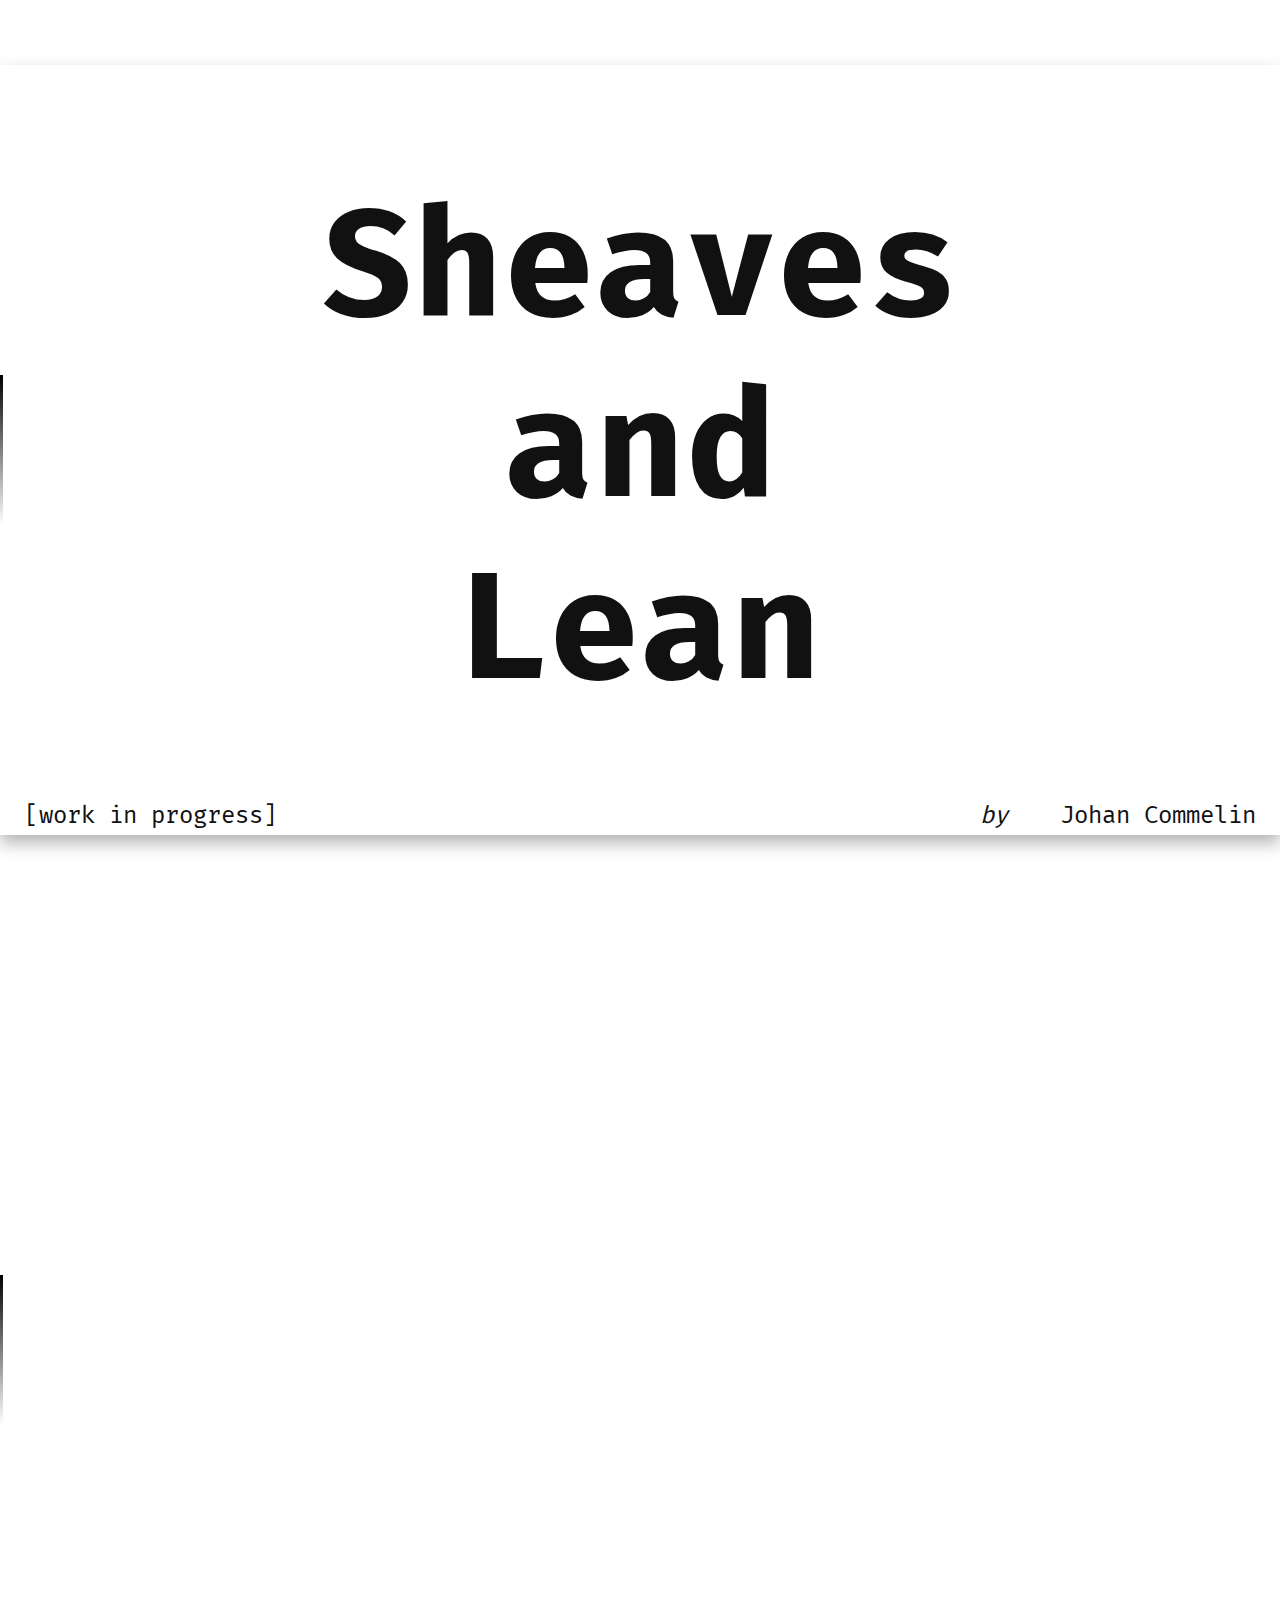
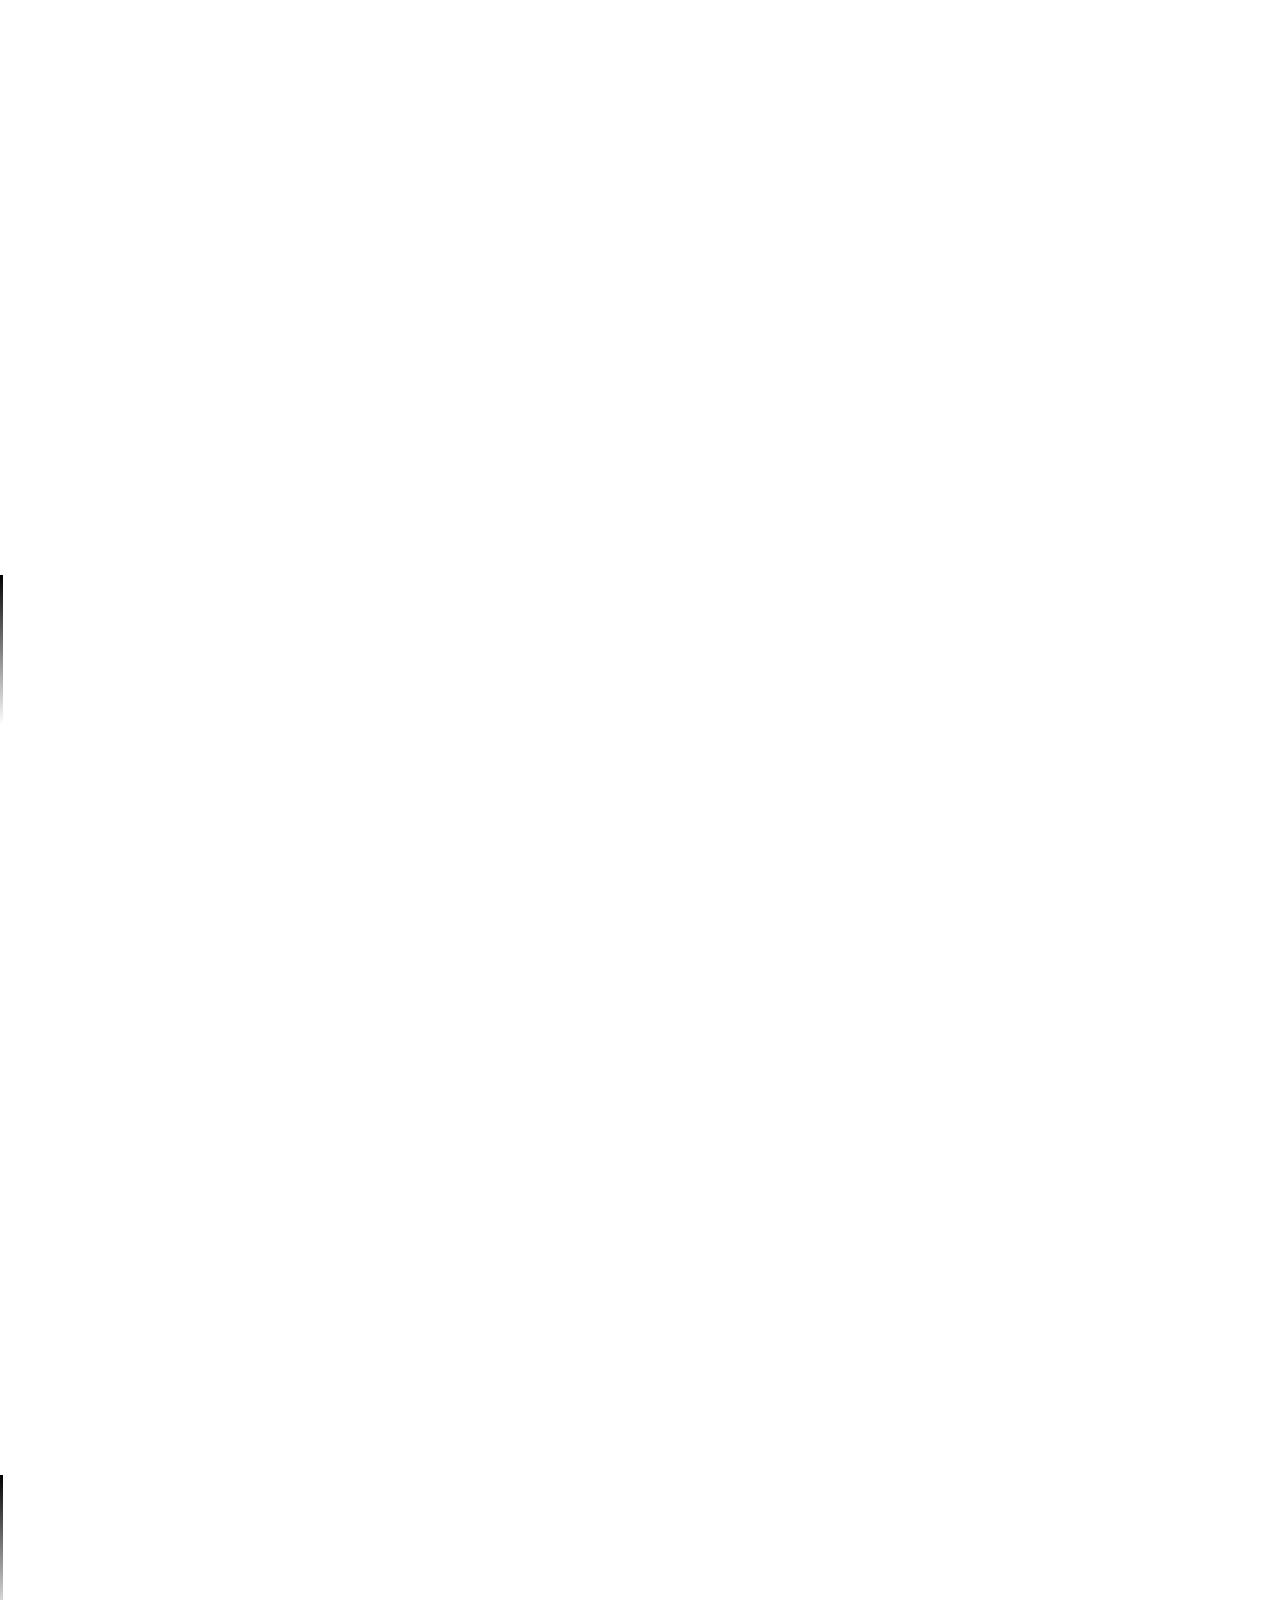
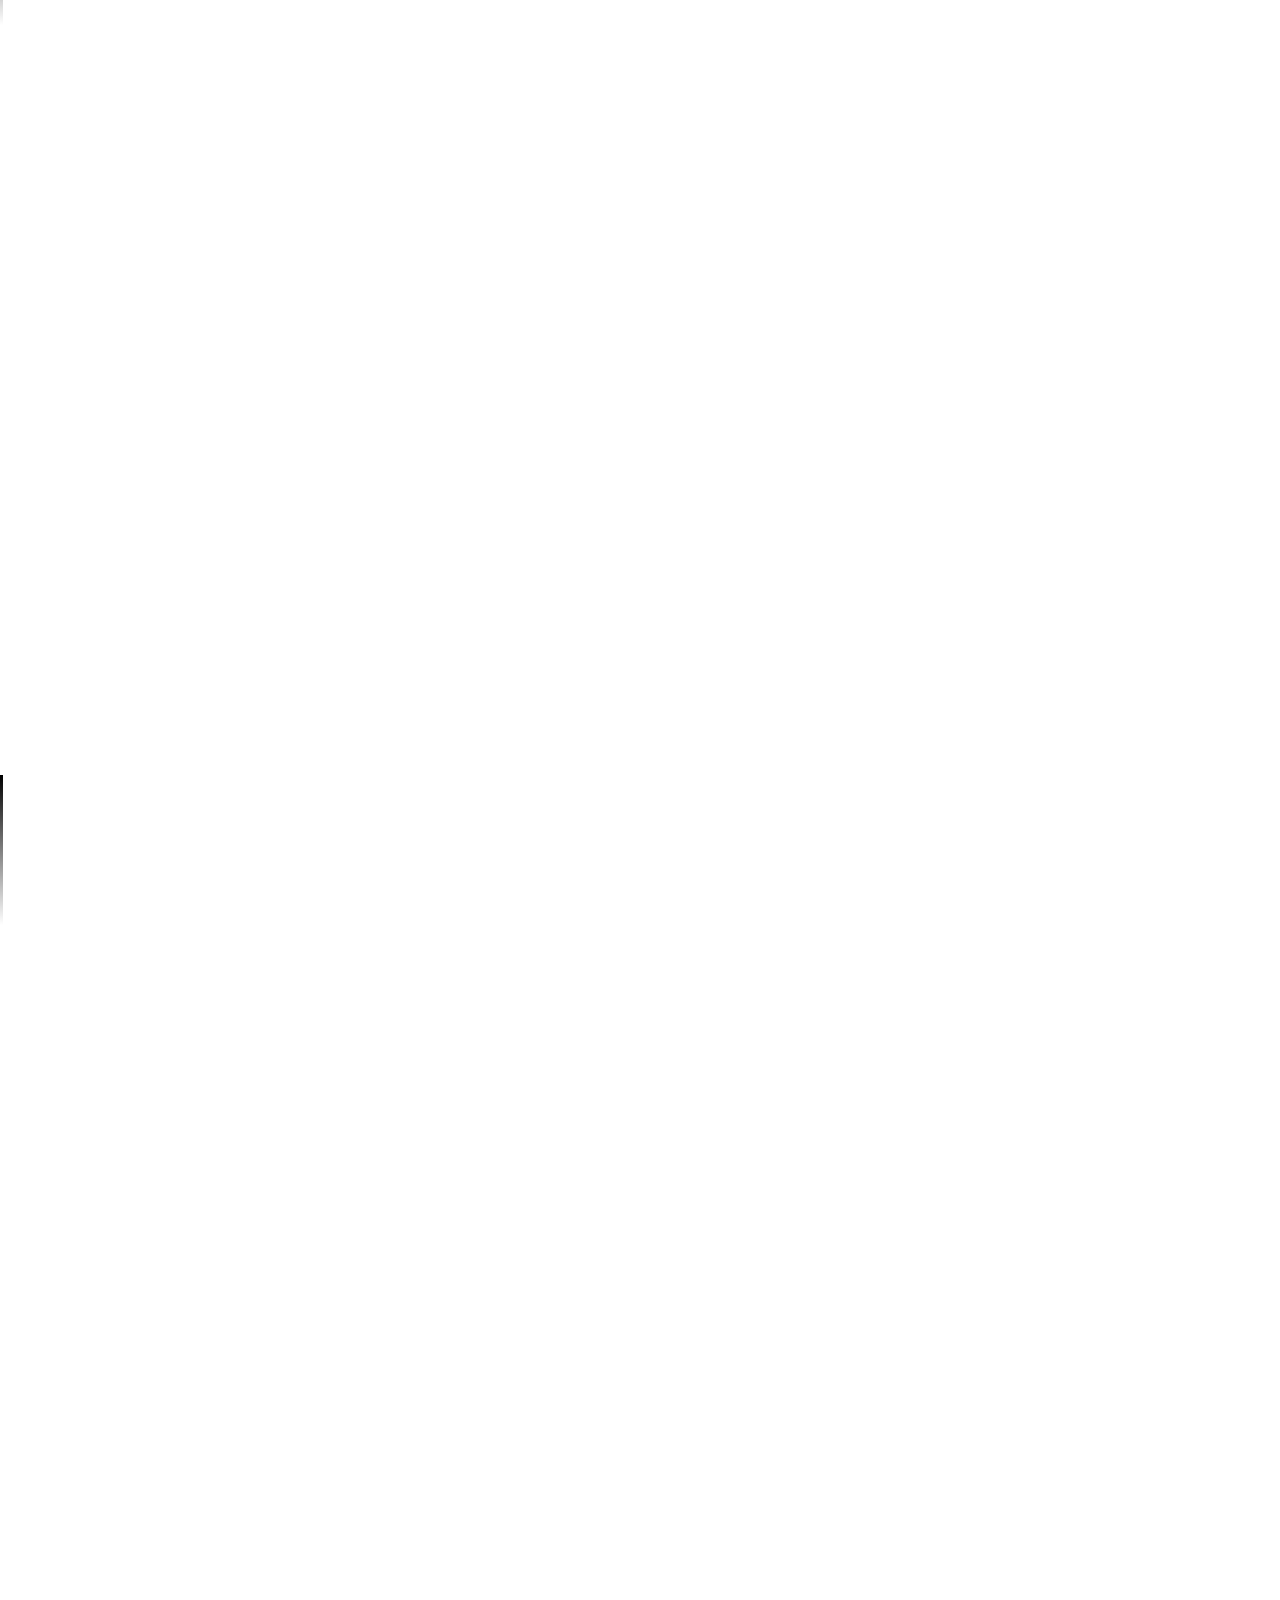
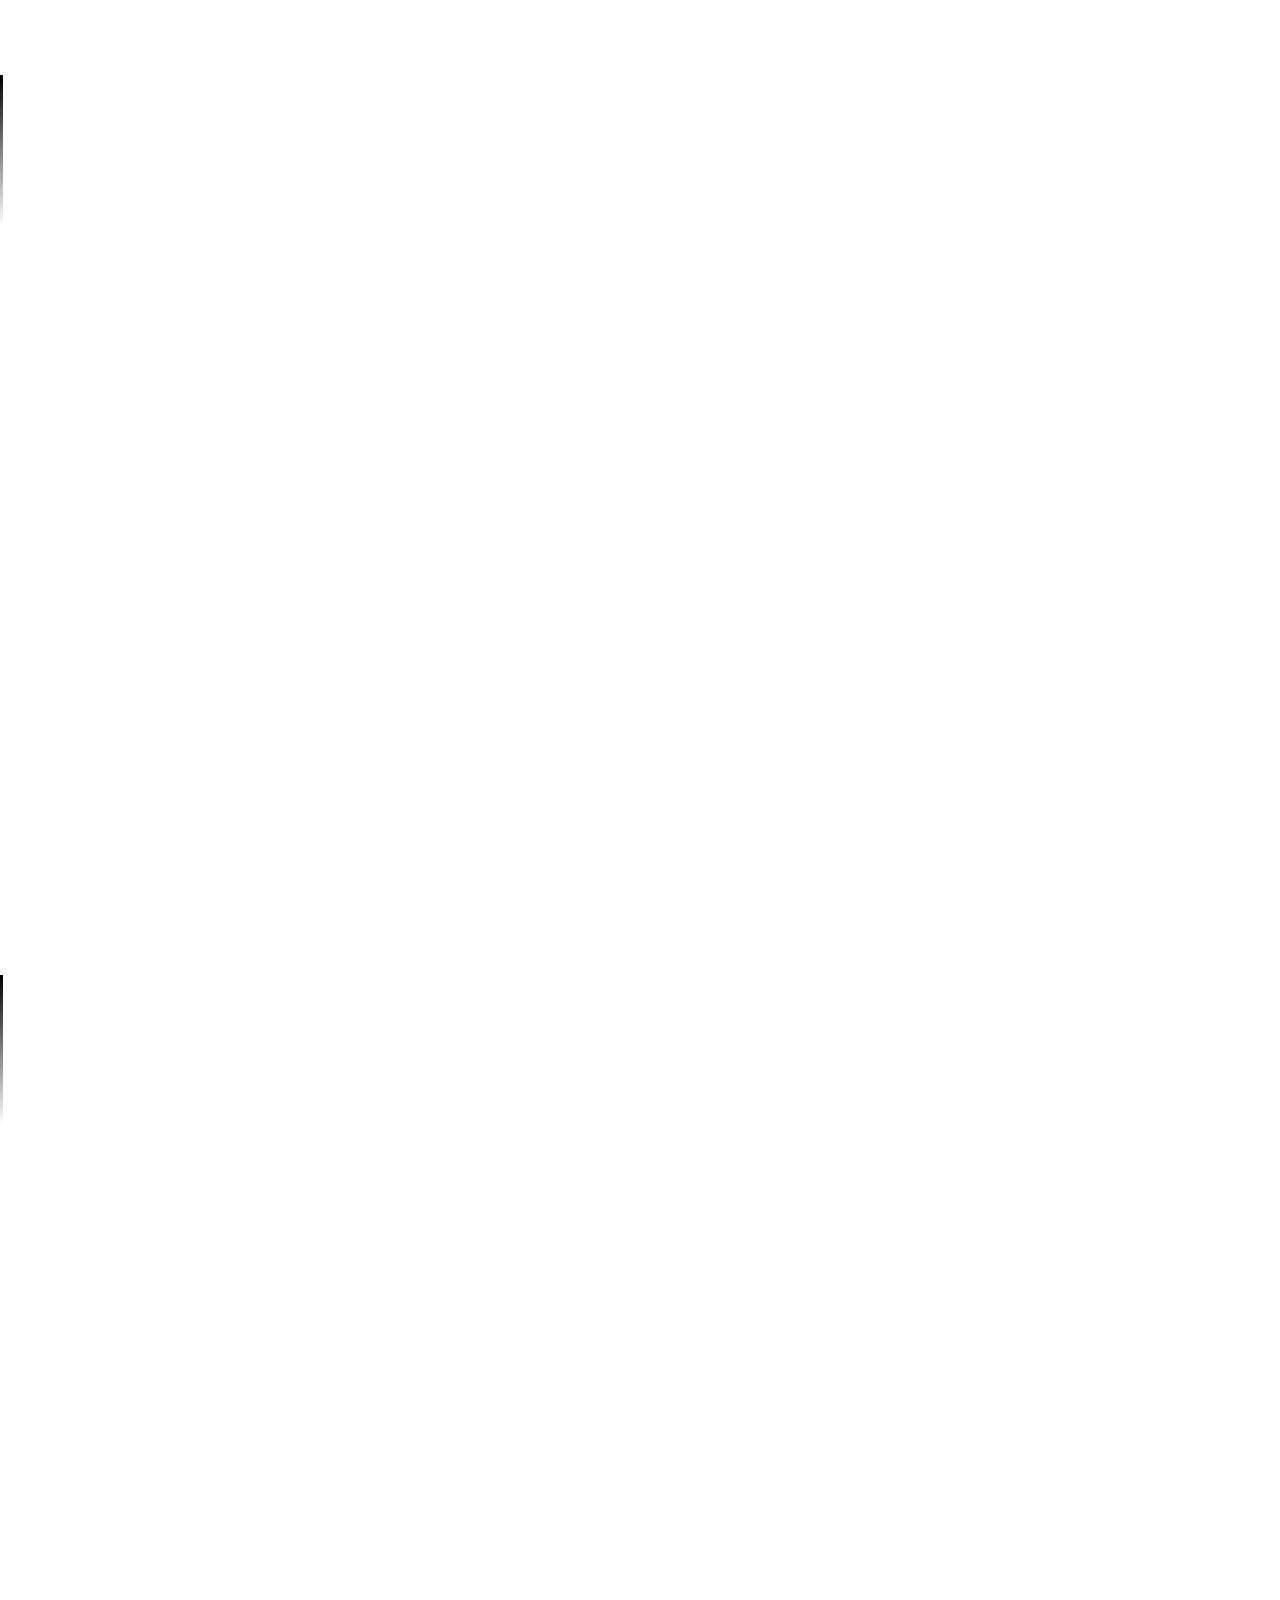
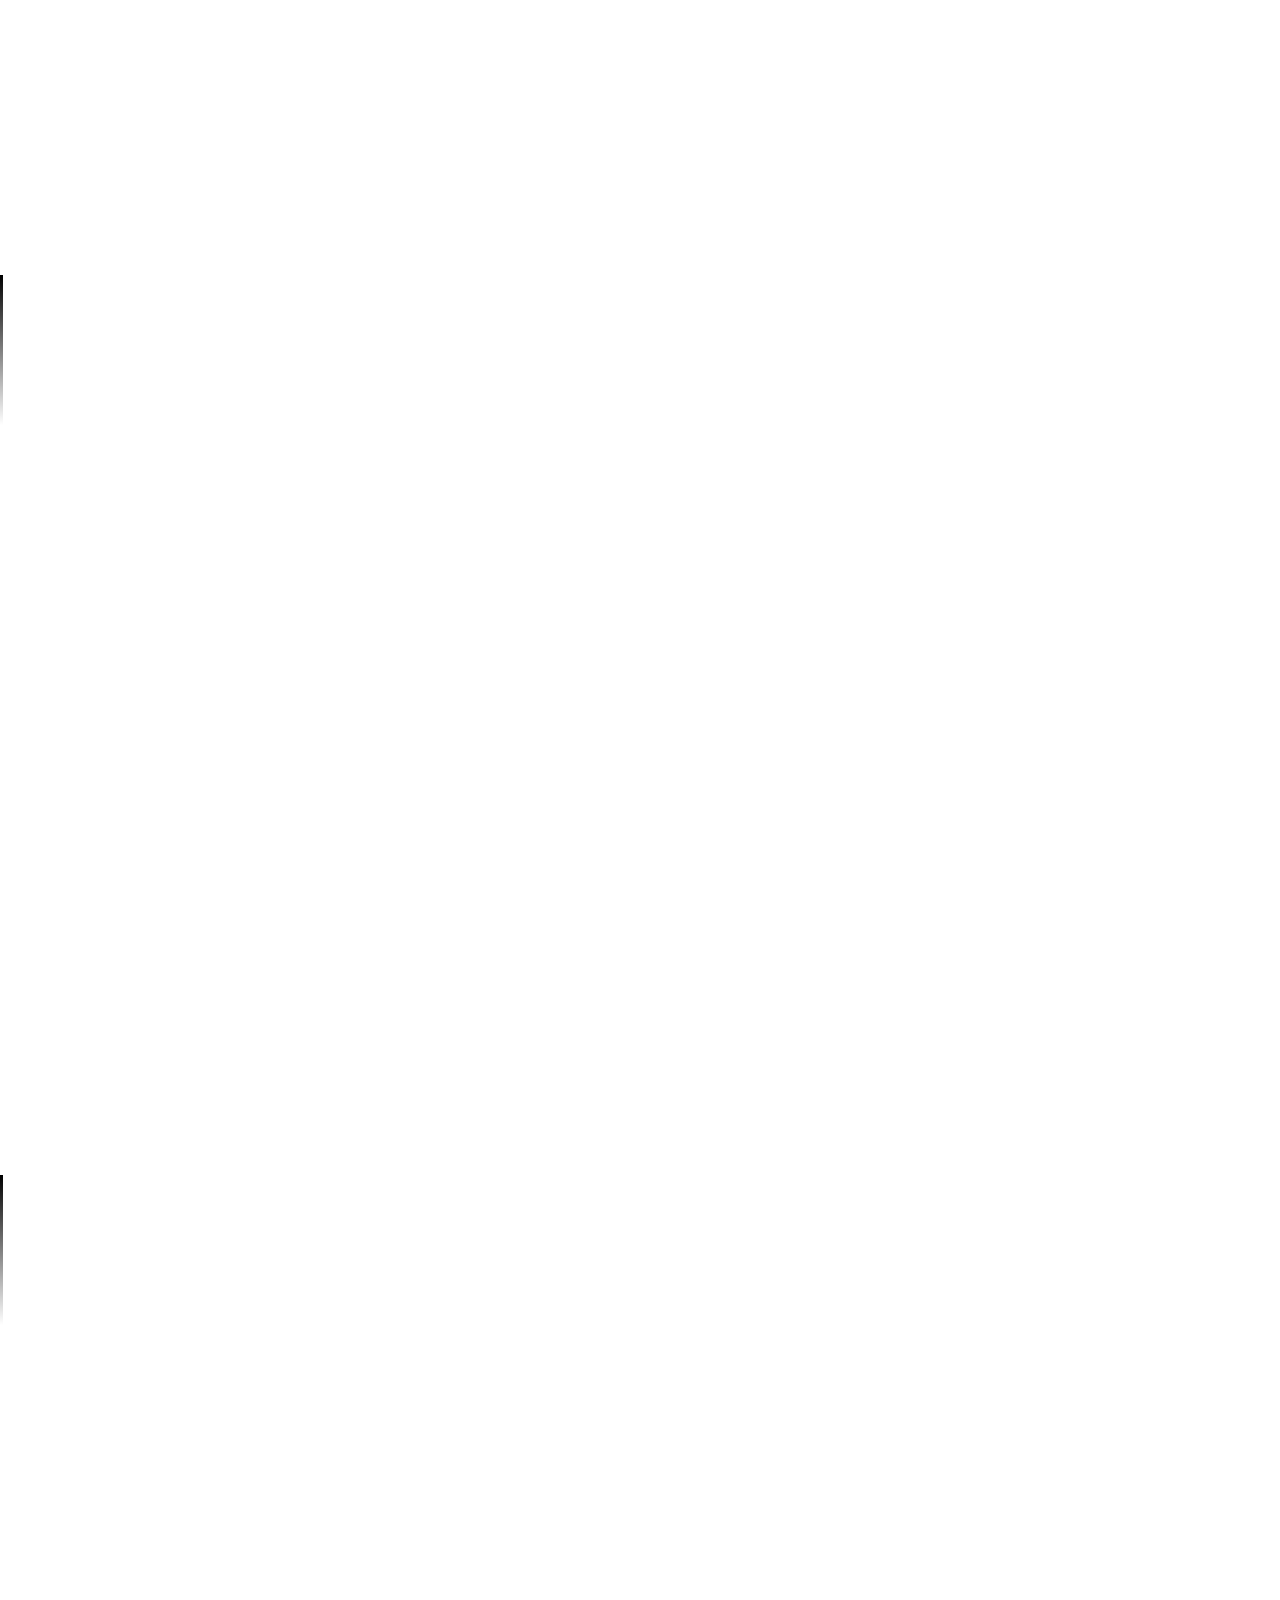
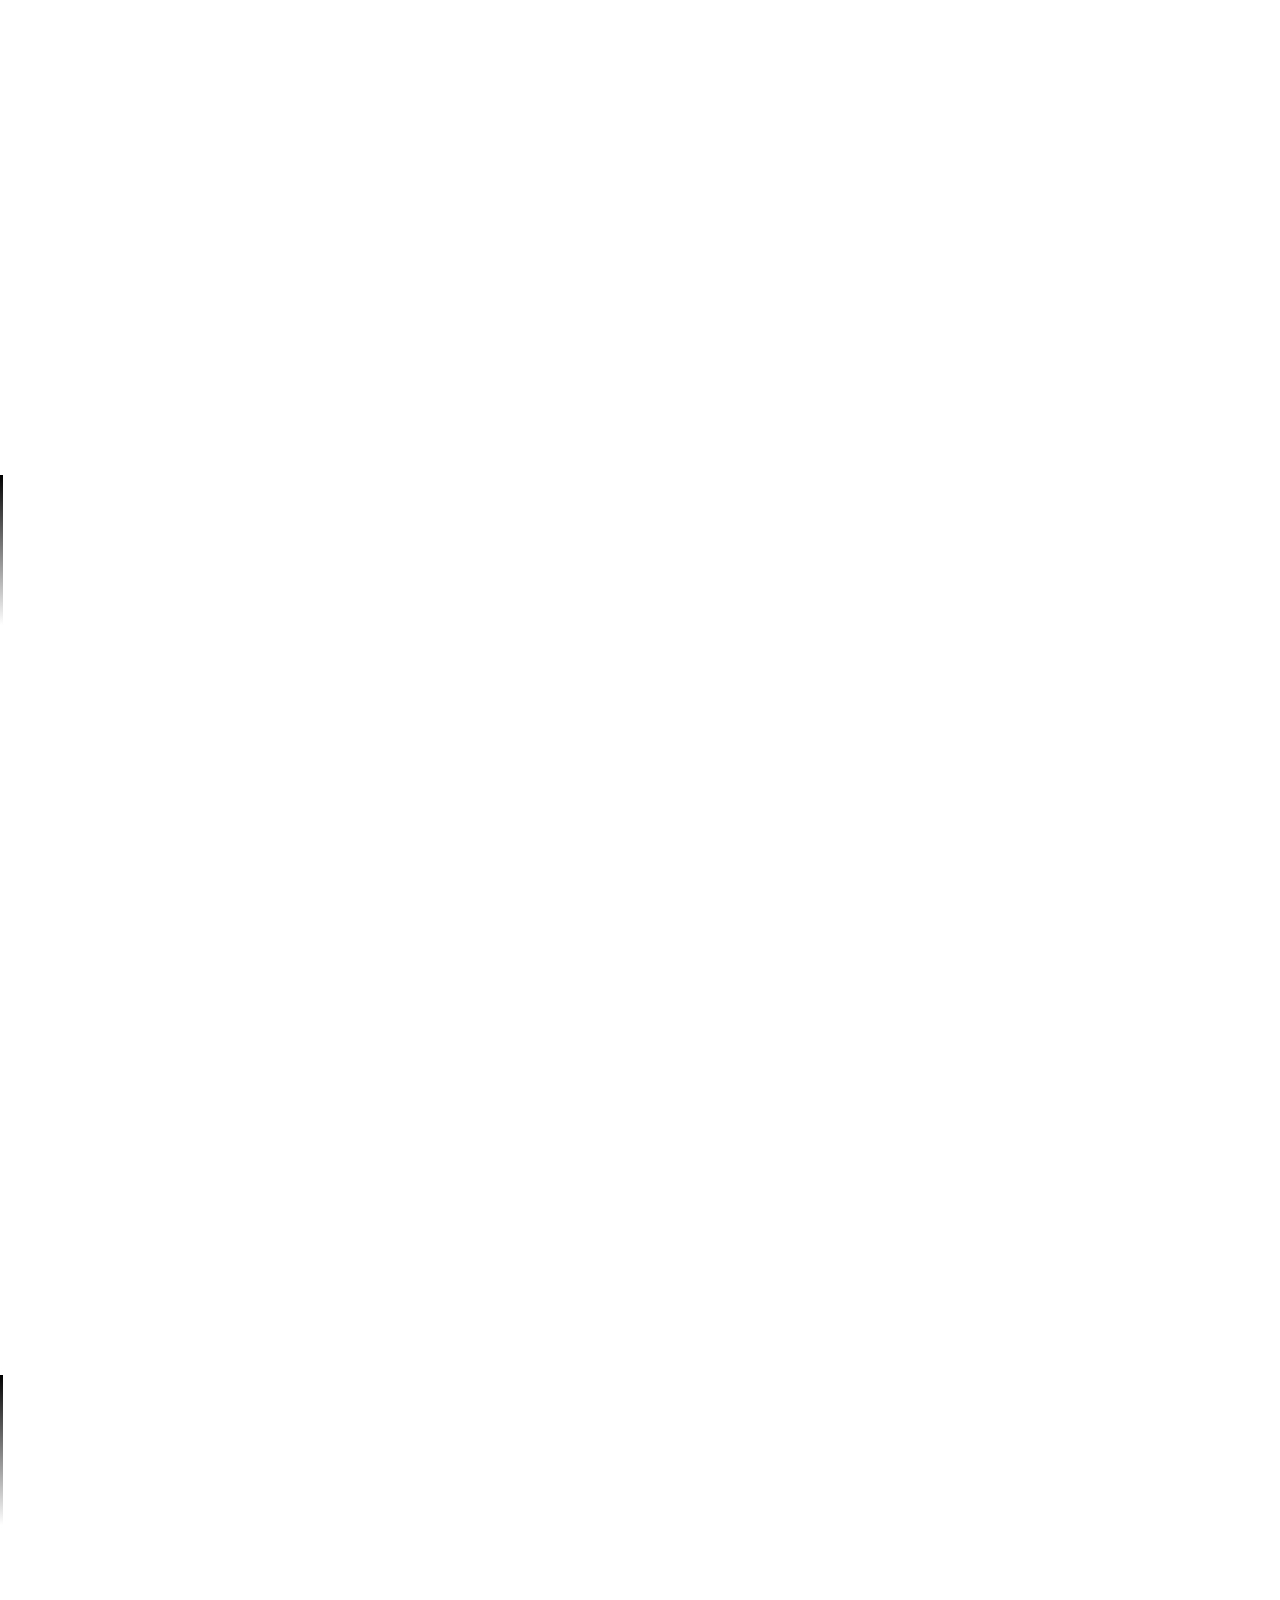
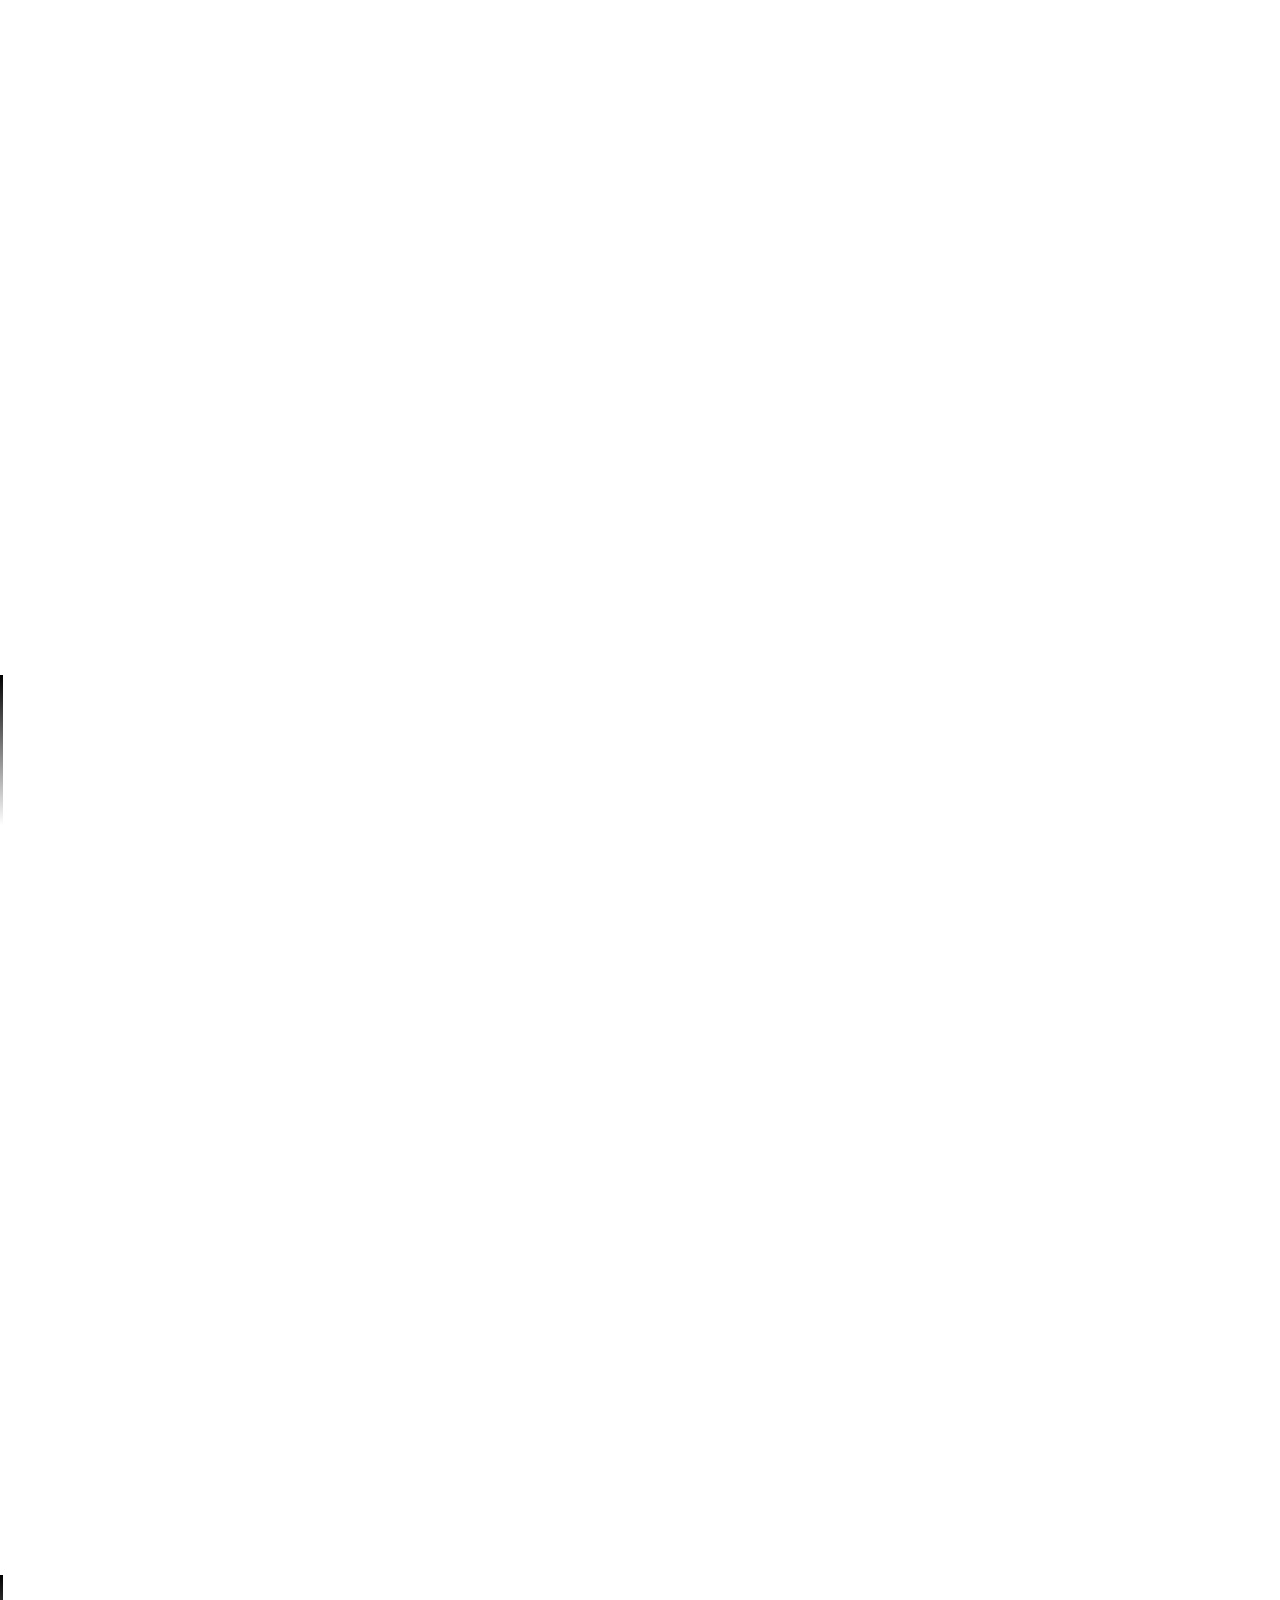
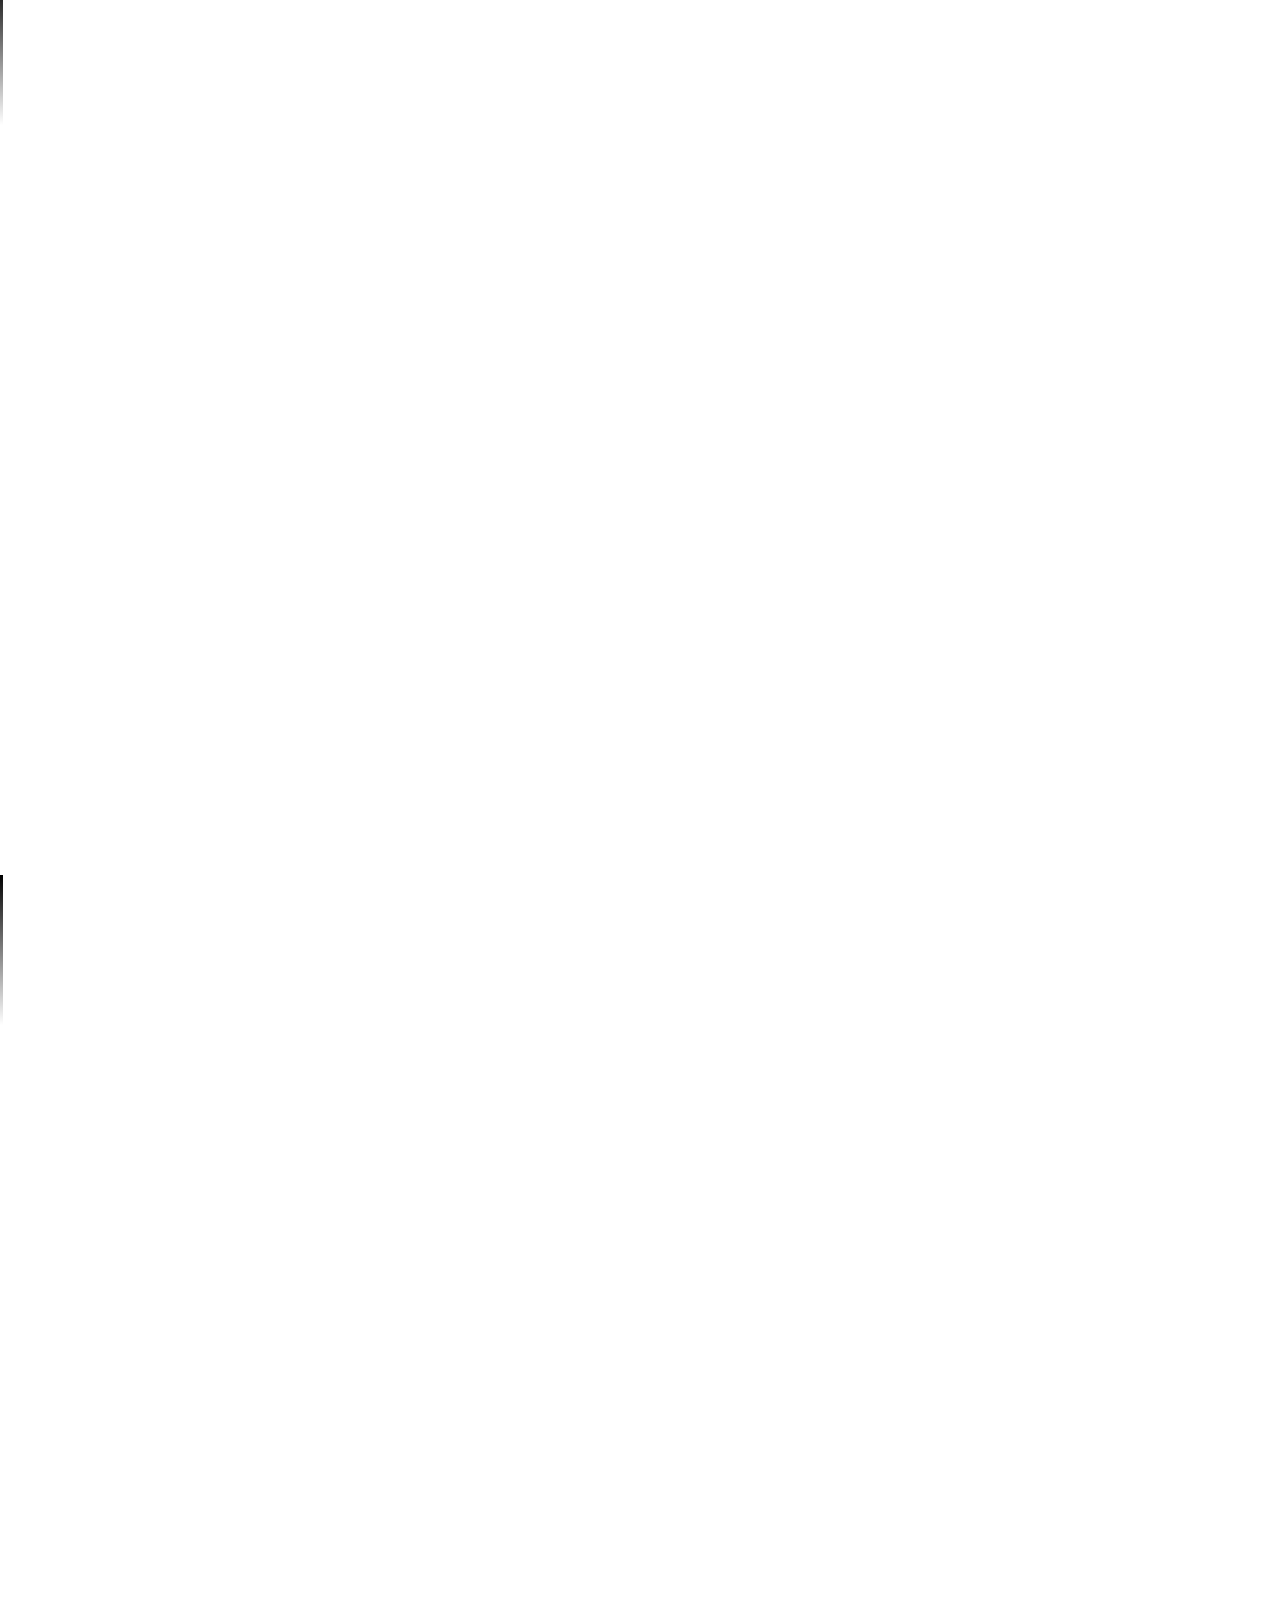
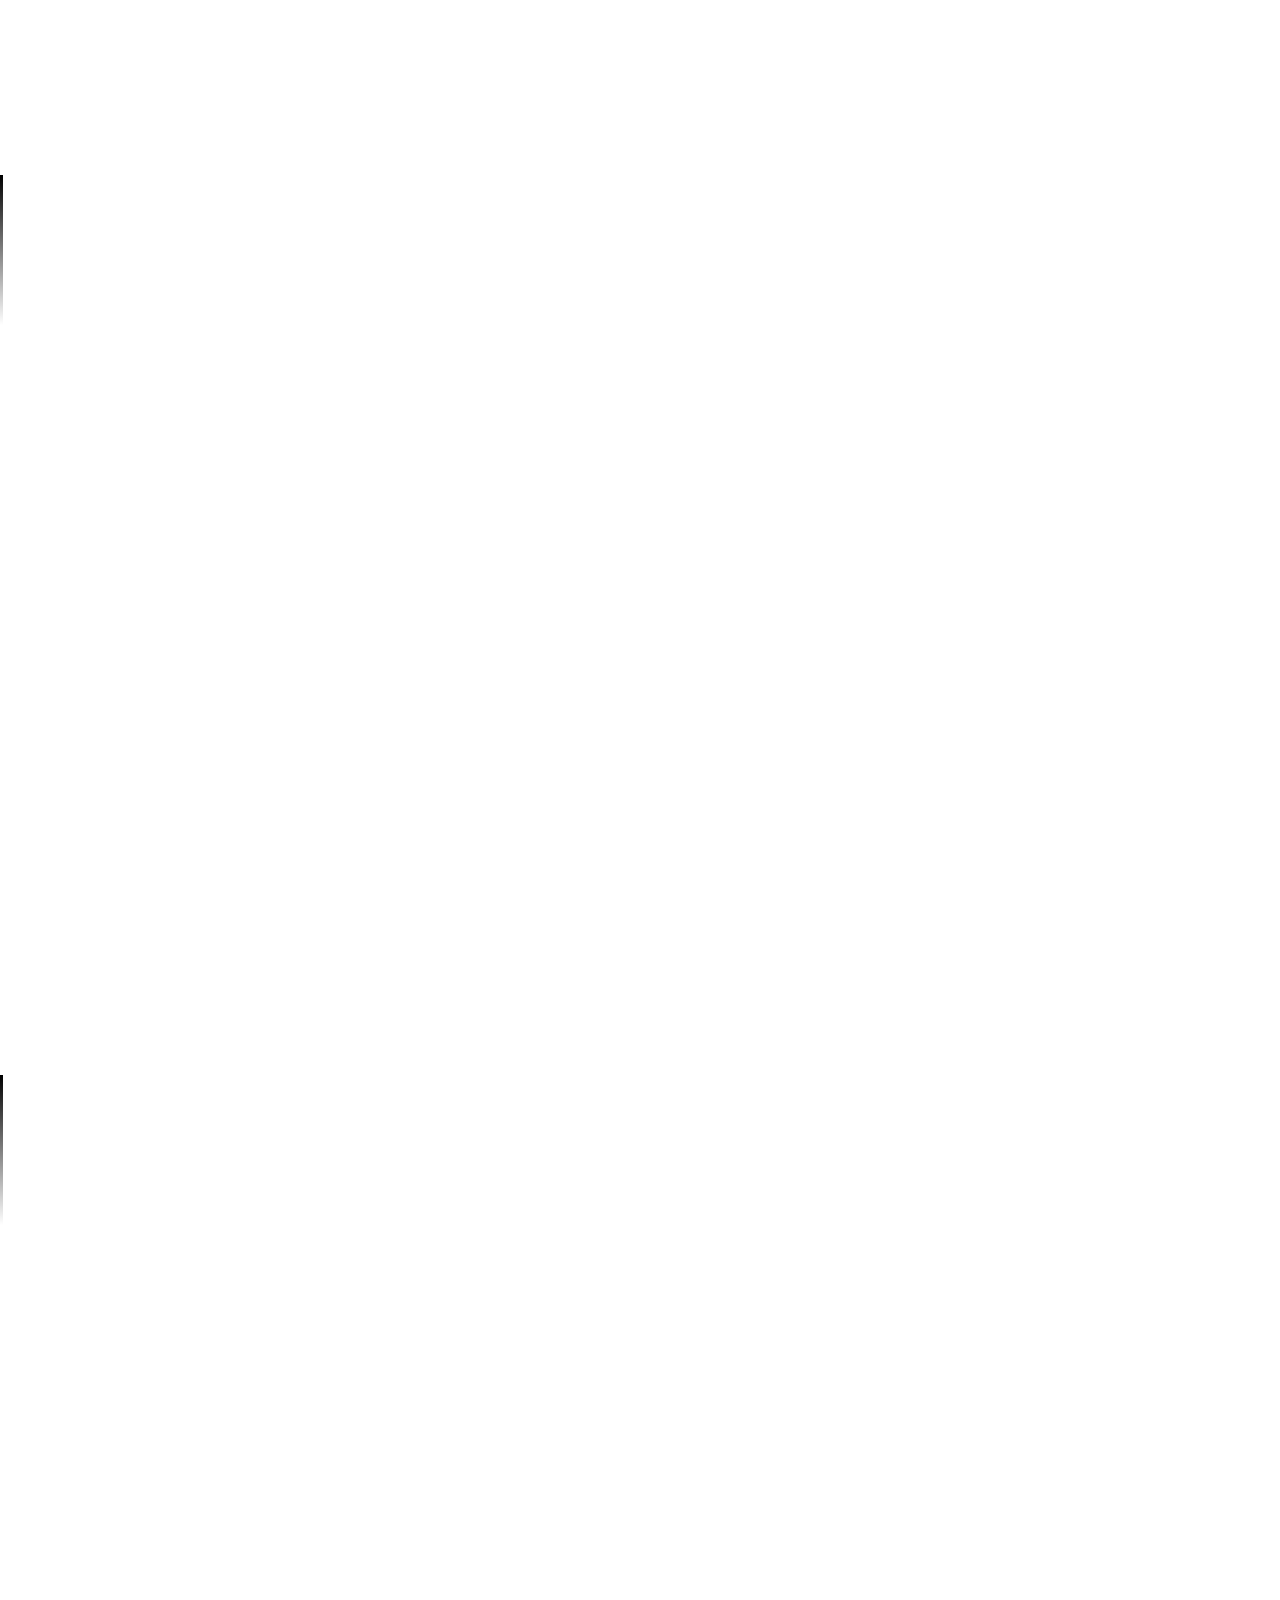
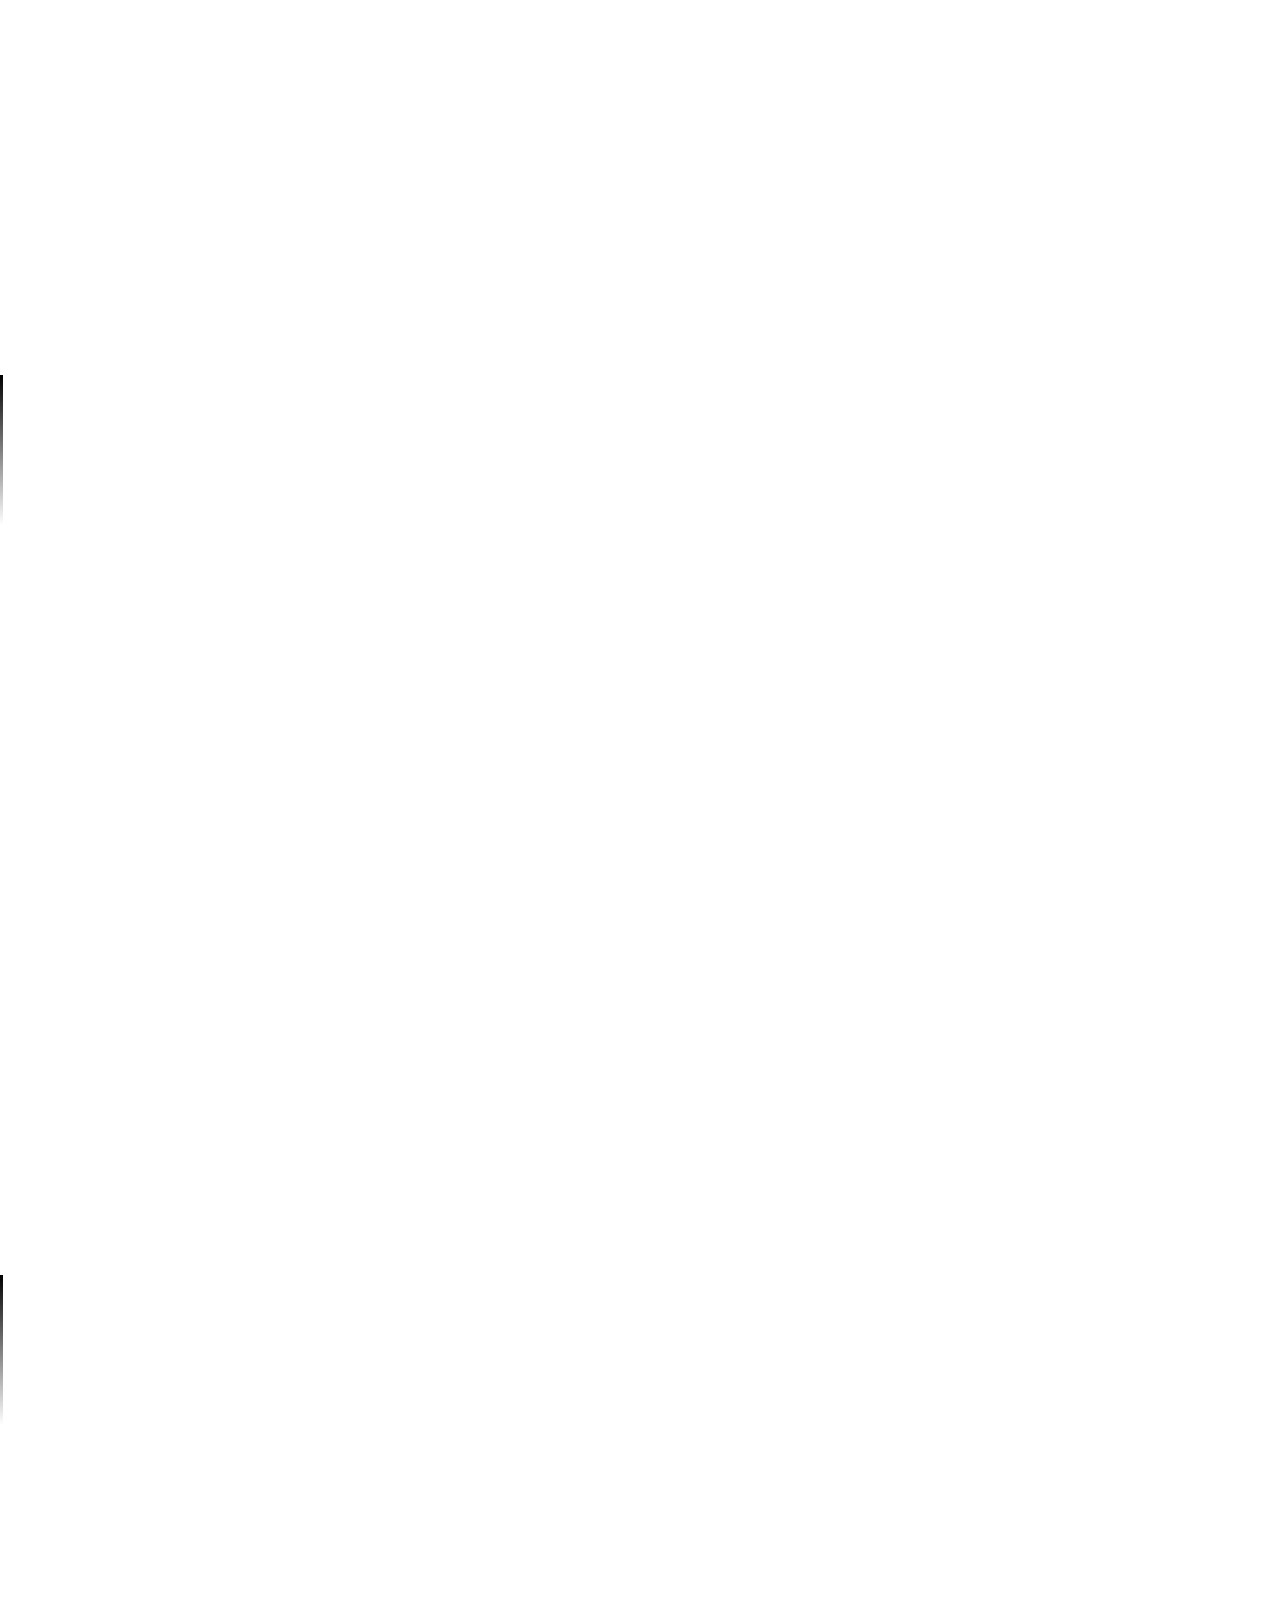
<file: index.html>
<!DOCTYPE html>
<meta charset="utf-8">
<meta name="viewport" content="width=1024, height=768, user-scalable=no">

<title>Sheaves and Lean - Lean Together 2019</title>

<link rel="stylesheet" media="screen" href="css/reset.css">
<link rel="stylesheet" media="screen" href="css/fira_code.css">
<link rel="stylesheet" media="screen" href="css/pygments.css">
<link rel="stylesheet" media="screen" href="css/generic.css">
<link rel="stylesheet" media="screen" href="css/special.css">

<link rel="stylesheet" media="screen" href="css/stack.v0.css">

<section id="titleslide">
	<h1><span class="large">Sheaves and Lean</span></h1>
<footer><span id="wip">[work in progress]</span>
	<span id="author"><em>by</em> &emsp; Johan Commelin</span></footer>
</section>

<section>
<center>
	<img src="sheaf.jpg" id="sheaf-pic" />
</center>
<footer><span class="credit tiny">
	(Image source:
	<a href="https://clipground.com/images/barley-clipart-20.jpg">
	https://clipground.com/images/barley-clipart-20.jpg</a>)
</span></footer>
</section>

<section>
<center class="huge">
<code class="highlight">
	<span class="n">X</span>
	<span class="bp">→</span>
	<span class="n">ℝ</span>
</code>
</center>
</section>

<section>
<center>
	functions glue uniquely
</center>
</section>

<section>
<div class="vcenter">
<p>A <em>presheaf</em> <code>F</code>
is a rule that assigns
<ul>
<li class="step">to every open <code>U ⊆ X</code><br/>
a set
<code class="highlight"><span class="n">F</span><span class="o">(</span><span class="n">U</span><span class="o">)</span></code>
<code class="tiny marginal highlight"><span class="c">-- functions</span></code>
</li>
<li class="step">to every inclusion of opens <code>U ⊆ V</code><br/>
a map
<code class="highlight">
<span class="n">r_UV</span> <span class="o">:</span>
<span class="n">F</span><span class="o">(</span><span class="n">V</span><span class="o">)</span>
<span class="bp">→</span>
<span class="n">F</span><span class="o">(</span><span class="n">U</span><span class="o">)</span>
</code>
<code class="tiny marginal highlight"><span class="c">-- restriction</span></code>
</li>
</ul>
<p>such that
<ul>
<li class="step">for every open <code>U ⊆ X</code>,<br/>
the map <code>r_UU</code> is <code>id</code> on
<code class="highlight"><span class="n">F</span><span class="o">(</span><span class="n">U</span><span class="o">)</span></code></li>
<li class="step">and if <code>U ⊆ V ⊆ W</code>,<br/>
then
<code class="highlight"><span class="n">r_UV</span> <span class="err">∘</span> <span class="n">r_VW</span>
	<span class="bp">=</span> <span class="n">r_UW</span></code>.</li>
</ul>
</div>
</section>

<section>
<div class="vcenter">
<div class="highlight"><pre><span></span><span class="n">def</span> <span class="n">presheaf</span> <span class="o">(</span><span class="n">X</span> <span class="o">:</span> <span class="n">Top</span><span class="o">)</span> <span class="o">:=</span> <span class="n">opens</span><span class="o">(</span><span class="n">X</span><span class="o">)</span><span class="err">ᵒᵖ</span> <span class="err">⥤</span> <span class="kt">Type</span>
</pre></div>
</div>
</section>

<section id="categories">
	<!-- <h2>Categories in Lean</h2> -->
<div class="vcenter">
<div class="highlight"><pre><span></span><span class="n">class</span> <span class="n">category</span> <span class="o">(</span><span class="n">obj</span> <span class="o">:</span> <span class="kt">Type</span> <span class="n">u</span><span class="o">)</span> <span class="o">:</span> <span class="kt">Type</span> <span class="o">(</span><span class="n">max</span> <span class="n">u</span> <span class="o">(</span><span class="n">v</span><span class="bp">+</span><span class="mi">1</span><span class="o">))</span> <span class="o">:=</span>
<div class="step"><span class="o">(</span><span class="n">hom</span>      <span class="o">:</span> <span class="n">obj</span> <span class="bp">→</span> <span class="n">obj</span> <span class="bp">→</span> <span class="kt">Type</span> <span class="n">v</span><span class="o">)</span>
<span class="o">(</span><span class="kn">infixr</span> <span class="bp">`</span> <span class="err">⟶</span> <span class="bp">`</span><span class="o">:</span><span class="mi">10</span> <span class="o">:=</span> <span class="n">hom</span><span class="o">)</span></div><div class="step"><span class="o">(</span><span class="n">id</span>       <span class="o">:</span> <span class="bp">Π</span> <span class="n">X</span> <span class="o">:</span> <span class="n">obj</span><span class="o">,</span> <span class="n">X</span> <span class="err">⟶</span> <span class="n">X</span><span class="o">)</span>
<span class="o">(</span><span class="kn">notation</span> <span class="bp">`</span><span class="mi">𝟙</span><span class="bp">`</span> <span class="o">:=</span> <span class="n">id</span><span class="o">)</span></div><div class="step"><span class="o">(</span><span class="n">comp</span>     <span class="o">:</span> <span class="bp">Π</span> <span class="o">{</span><span class="n">X</span> <span class="n">Y</span> <span class="n">Z</span> <span class="o">:</span> <span class="n">obj</span><span class="o">},</span> <span class="o">(</span><span class="n">X</span> <span class="err">⟶</span> <span class="n">Y</span><span class="o">)</span> <span class="bp">→</span> <span class="o">(</span><span class="n">Y</span> <span class="err">⟶</span> <span class="n">Z</span><span class="o">)</span> <span class="bp">→</span> <span class="o">(</span><span class="n">X</span> <span class="err">⟶</span> <span class="n">Z</span><span class="o">))</span>
<span class="o">(</span><span class="kn">infixr</span> <span class="bp">`</span> <span class="err">≫</span> <span class="bp">`</span><span class="o">:</span><span class="mi">80</span> <span class="o">:=</span> <span class="n">comp</span><span class="o">)</span></div><div class="step"><span class="o">(</span><span class="n">id_comp&#39;</span> <span class="o">:</span> <span class="bp">∀</span> <span class="o">{</span><span class="n">X</span> <span class="n">Y</span> <span class="o">:</span> <span class="n">obj</span><span class="o">}</span> <span class="o">(</span><span class="n">f</span> <span class="o">:</span> <span class="n">X</span> <span class="err">⟶</span> <span class="n">Y</span><span class="o">),</span> <span class="mi">𝟙</span> <span class="n">X</span> <span class="err">≫</span> <span class="n">f</span> <span class="bp">=</span> <span class="n">f</span>
            <span class="bp">.</span> <span class="n">obviously</span><span class="o">)</span>
<span class="o">(</span><span class="n">comp_id&#39;</span> <span class="o">:</span> <span class="bp">∀</span> <span class="o">{</span><span class="n">X</span> <span class="n">Y</span> <span class="o">:</span> <span class="n">obj</span><span class="o">}</span> <span class="o">(</span><span class="n">f</span> <span class="o">:</span> <span class="n">X</span> <span class="err">⟶</span> <span class="n">Y</span><span class="o">),</span> <span class="n">f</span> <span class="err">≫</span> <span class="mi">𝟙</span> <span class="n">Y</span> <span class="bp">=</span> <span class="n">f</span>
            <span class="bp">.</span> <span class="n">obviously</span><span class="o">)</span>
<span class="o">(</span><span class="n">assoc&#39;</span>   <span class="o">:</span> <span class="bp">∀</span> <span class="o">{</span><span class="n">W</span> <span class="n">X</span> <span class="n">Y</span> <span class="n">Z</span> <span class="o">:</span> <span class="n">obj</span><span class="o">}</span>
            <span class="o">(</span><span class="n">f</span> <span class="o">:</span> <span class="n">W</span> <span class="err">⟶</span> <span class="n">X</span><span class="o">)</span> <span class="o">(</span><span class="n">g</span> <span class="o">:</span> <span class="n">X</span> <span class="err">⟶</span> <span class="n">Y</span><span class="o">)</span> <span class="o">(</span><span class="n">h</span> <span class="o">:</span> <span class="n">Y</span> <span class="err">⟶</span> <span class="n">Z</span><span class="o">),</span>
            <span class="o">(</span><span class="n">f</span> <span class="err">≫</span> <span class="n">g</span><span class="o">)</span> <span class="err">≫</span> <span class="n">h</span> <span class="bp">=</span> <span class="n">f</span> <span class="err">≫</span> <span class="o">(</span><span class="n">g</span> <span class="err">≫</span> <span class="n">h</span><span class="o">)</span>
            <span class="bp">.</span> <span class="n">obviously</span><span class="o">)</span></div></pre></div>
</div>
<footer><span class="credit">(by Scott Morrison)</span></footer>

</section>

<section>
<div class="vcenter">
<div class="highlight"><pre><span></span><span class="kn">structure</span> <span class="n">functor</span> <span class="o">(</span><span class="n">C</span> <span class="o">:</span> <span class="kt">Type</span> <span class="n">u₁</span><span class="o">)</span> <span class="o">[</span><span class="n">category</span><span class="bp">.</span><span class="o">{</span><span class="n">v₁</span><span class="o">}</span> <span class="n">C</span><span class="o">]</span>
                  <span class="o">(</span><span class="n">D</span> <span class="o">:</span> <span class="kt">Type</span> <span class="n">u₂</span><span class="o">)</span> <span class="o">[</span><span class="n">category</span><span class="bp">.</span><span class="o">{</span><span class="n">v₂</span><span class="o">}</span> <span class="n">D</span><span class="o">]</span> <span class="o">:</span>
  <span class="kt">Type</span> <span class="o">(</span><span class="n">max</span> <span class="n">u₁</span> <span class="n">v₁</span> <span class="n">u₂</span> <span class="n">v₂</span><span class="o">)</span> <span class="o">:=</span>
<span class="o">(</span><span class="n">obj</span>       <span class="o">:</span> <span class="n">C</span> <span class="bp">→</span> <span class="n">D</span><span class="o">)</span>
<span class="o">(</span><span class="n">map</span>       <span class="o">:</span> <span class="bp">Π</span> <span class="o">{</span><span class="n">X</span> <span class="n">Y</span> <span class="o">:</span> <span class="n">C</span><span class="o">},</span> <span class="o">(</span><span class="n">X</span> <span class="err">⟶</span> <span class="n">Y</span><span class="o">)</span> <span class="bp">→</span> <span class="o">((</span><span class="n">obj</span> <span class="n">X</span><span class="o">)</span> <span class="err">⟶</span> <span class="o">(</span><span class="n">obj</span> <span class="n">Y</span><span class="o">)))</span>
<span class="o">(</span><span class="n">map_id&#39;</span>   <span class="o">:</span> <span class="bp">∀</span> <span class="o">(</span><span class="n">X</span> <span class="o">:</span> <span class="n">C</span><span class="o">),</span> <span class="n">map</span> <span class="o">(</span><span class="mi">𝟙</span> <span class="n">X</span><span class="o">)</span> <span class="bp">=</span> <span class="mi">𝟙</span> <span class="o">(</span><span class="n">obj</span> <span class="n">X</span><span class="o">)</span> <span class="bp">.</span> <span class="n">obviously</span><span class="o">)</span>
<span class="o">(</span><span class="n">map_comp&#39;</span> <span class="o">:</span> <span class="bp">∀</span> <span class="o">{</span><span class="n">X</span> <span class="n">Y</span> <span class="n">Z</span> <span class="o">:</span> <span class="n">C</span><span class="o">}</span> <span class="o">(</span><span class="n">f</span> <span class="o">:</span> <span class="n">X</span> <span class="err">⟶</span> <span class="n">Y</span><span class="o">)</span> <span class="o">(</span><span class="n">g</span> <span class="o">:</span> <span class="n">Y</span> <span class="err">⟶</span> <span class="n">Z</span><span class="o">),</span>
             <span class="n">map</span> <span class="o">(</span><span class="n">f</span> <span class="err">≫</span> <span class="n">g</span><span class="o">)</span> <span class="bp">=</span> <span class="o">(</span><span class="n">map</span> <span class="n">f</span><span class="o">)</span> <span class="err">≫</span> <span class="o">(</span><span class="n">map</span> <span class="n">g</span><span class="o">)</span> <span class="bp">.</span> <span class="n">obviously</span><span class="o">)</span>
</pre></div>
</div>
<footer><span class="credit">(by Scott Morrison)</span></footer>
</section>

<section>
<div class="vcenter">
<div class="highlight"><pre><span></span><span class="kn">instance</span> <span class="n">types</span> <span class="o">:</span> <span class="n">large_category</span> <span class="o">(</span><span class="kt">Type</span> <span class="n">u</span><span class="o">)</span> <span class="o">:=</span>
<span class="o">{</span> <span class="n">hom</span>     <span class="o">:=</span> <span class="bp">λ</span> <span class="n">a</span> <span class="n">b</span><span class="o">,</span> <span class="o">(</span><span class="n">a</span> <span class="bp">→</span> <span class="n">b</span><span class="o">),</span>
  <span class="n">id</span>      <span class="o">:=</span> <span class="bp">λ</span> <span class="n">a</span><span class="o">,</span> <span class="n">id</span><span class="o">,</span>
  <span class="n">comp</span>    <span class="o">:=</span> <span class="bp">λ</span> <span class="bp">_</span> <span class="bp">_</span> <span class="bp">_</span> <span class="n">f</span> <span class="n">g</span><span class="o">,</span> <span class="n">g</span> <span class="err">∘</span> <span class="n">f</span> <span class="o">}</span>
</pre></div>
</div>
<footer><span class="credit">(by Scott Morrison)</span></footer>
</section>

<section>
<div class="vcenter">
<div class="highlight"><pre><span></span><span class="kn">variables</span> <span class="o">{</span><span class="n">C</span> <span class="o">:</span> <span class="kt">Type</span> <span class="n">u₁</span><span class="o">}</span> <span class="o">[</span><span class="err">𝒞</span> <span class="o">:</span> <span class="n">category</span><span class="bp">.</span><span class="o">{</span><span class="n">v₁</span><span class="o">}</span> <span class="n">C</span><span class="o">]</span>
<span class="n">include</span> <span class="err">𝒞</span>

<span class="n">def</span> <span class="n">yoneda</span> <span class="o">:</span> <span class="n">C</span> <span class="err">⥤</span> <span class="o">((</span><span class="n">C</span><span class="err">ᵒᵖ</span><span class="o">)</span> <span class="err">⥤</span> <span class="o">(</span><span class="kt">Type</span> <span class="n">v₁</span><span class="o">))</span> <span class="o">:=</span> 
<span class="o">{</span> <span class="n">obj</span> <span class="o">:=</span> <span class="bp">λ</span> <span class="n">X</span><span class="o">,</span>
  <span class="o">{</span> <span class="n">obj</span> <span class="o">:=</span> <span class="bp">λ</span> <span class="n">Y</span> <span class="o">:</span> <span class="n">C</span><span class="o">,</span> <span class="n">Y</span> <span class="err">⟶</span> <span class="n">X</span><span class="o">,</span>
    <span class="n">map</span> <span class="o">:=</span> <span class="bp">λ</span> <span class="n">Y</span> <span class="n">Y&#39;</span> <span class="n">f</span> <span class="n">g</span><span class="o">,</span> <span class="n">f</span> <span class="err">≫</span> <span class="n">g</span><span class="o">,</span>
    <span class="n">map_comp&#39;</span> <span class="o">:=</span>
    <span class="k">begin</span>
      <span class="n">intros</span> <span class="n">X_1</span> <span class="n">Y</span> <span class="n">Z</span> <span class="n">f</span> <span class="n">g</span><span class="o">,</span>
      <span class="n">ext1</span><span class="o">,</span> <span class="n">dsimp</span> <span class="n">at</span> <span class="bp">*</span><span class="o">,</span>
      <span class="n">erw</span> <span class="o">[</span><span class="n">category</span><span class="bp">.</span><span class="n">assoc</span><span class="o">]</span>
    <span class="kn">end</span><span class="o">,</span>
    <span class="n">map_id&#39;</span> <span class="o">:=</span>
    <span class="k">begin</span>
      <span class="n">intros</span> <span class="n">X_1</span><span class="o">,</span>
      <span class="n">ext1</span><span class="o">,</span> <span class="n">dsimp</span> <span class="n">at</span> <span class="bp">*</span><span class="o">,</span>
      <span class="n">erw</span> <span class="o">[</span><span class="n">category</span><span class="bp">.</span><span class="n">id_comp</span><span class="o">]</span>
    <span class="kn">end</span> <span class="o">},</span>
<span class="n">map</span> <span class="o">:=</span> <span class="bp">λ</span> <span class="n">X</span> <span class="n">X&#39;</span> <span class="n">f</span><span class="o">,</span> <span class="o">{</span> <span class="n">app</span> <span class="o">:=</span> <span class="bp">λ</span> <span class="n">Y</span> <span class="n">g</span><span class="o">,</span> <span class="n">g</span> <span class="err">≫</span> <span class="n">f</span> <span class="o">}</span> <span class="o">}</span>
</pre></div>
</div>
<footer><span class="credit">(by Scott Morrison)</span></footer>
</section>

<section>
<div class="vcenter">
<div class="highlight"><pre><span></span><span class="n">def</span> <span class="n">yoneda_2</span> <span class="o">:</span> <span class="n">C</span> <span class="err">⥤</span> <span class="o">((</span><span class="n">C</span><span class="err">ᵒᵖ</span><span class="o">)</span> <span class="err">⥤</span> <span class="o">(</span><span class="kt">Type</span> <span class="n">v₁</span><span class="o">))</span> <span class="o">:=</span> 
<span class="o">{</span> <span class="n">obj</span> <span class="o">:=</span> <span class="bp">λ</span> <span class="n">X</span><span class="o">,</span>
  <span class="o">{</span> <span class="n">obj</span> <span class="o">:=</span> <span class="bp">λ</span> <span class="n">Y</span> <span class="o">:</span> <span class="n">C</span><span class="o">,</span> <span class="n">Y</span> <span class="err">⟶</span> <span class="n">X</span><span class="o">,</span>
    <span class="n">map</span> <span class="o">:=</span> <span class="bp">λ</span> <span class="n">Y</span> <span class="n">Y&#39;</span> <span class="n">f</span> <span class="n">g</span><span class="o">,</span> <span class="n">f</span> <span class="err">≫</span> <span class="n">g</span> <span class="o">},</span>
  <span class="n">map</span> <span class="o">:=</span> <span class="bp">λ</span> <span class="n">X</span> <span class="n">X&#39;</span> <span class="n">f</span><span class="o">,</span> <span class="o">{</span> <span class="n">app</span> <span class="o">:=</span> <span class="bp">λ</span> <span class="n">Y</span> <span class="n">g</span><span class="o">,</span> <span class="n">g</span> <span class="err">≫</span> <span class="n">f</span> <span class="o">}</span> <span class="o">}</span>
</pre></div>
</div>
<footer><span class="credit">(by Scott Morrison)</span></footer>
</section>

<section>
<div class="vcenter">
<div class="highlight"><pre><span></span><span class="n">def</span> <span class="n">yoneda_3</span> <span class="o">:</span> <span class="n">C</span> <span class="err">⥤</span> <span class="o">((</span><span class="n">C</span><span class="err">ᵒᵖ</span><span class="o">)</span> <span class="err">⥤</span> <span class="o">(</span><span class="kt">Type</span> <span class="n">v₁</span><span class="o">))</span> <span class="o">:=</span> <span class="err">ƛ</span> <span class="n">X</span><span class="o">,</span> <span class="err">ƛ</span> <span class="n">Y</span> <span class="o">:</span> <span class="n">C</span><span class="o">,</span> <span class="n">Y</span> <span class="err">⟶</span> <span class="n">X</span><span class="bp">.</span>
</pre></div>
</div>
<footer><span class="credit">(by Scott Morrison)</span></footer>
</section>

<section>
<h2>So, what is a sheaf?</h2>
<p>Let <code>U_i ⊆ X</code> be open sets that cover <code>U ⊆ X</code>.</p>
<div class="step">
<p>Consider the following set</p>
<div class="small">
<div class="highlight"><pre><span></span><span class="n">F&#39;</span><span class="o">(</span><span class="n">U</span><span class="o">)</span> <span class="bp">=</span> <span class="o">{</span> <span class="n">s</span> <span class="err">∈</span> <span class="bp">Π_</span><span class="n">i</span> <span class="n">F</span><span class="o">(</span><span class="n">U_i</span><span class="o">)</span> <span class="bp">|</span> <span class="n">r</span><span class="o">(</span><span class="n">s_i</span><span class="o">)</span> <span class="bp">=</span> <span class="n">r</span><span class="o">(</span><span class="n">s_j</span><span class="o">),</span> <span class="bp">∀</span> <span class="n">i</span><span class="o">,</span><span class="n">j</span> <span class="o">}</span>
</pre></div>
</div>
</div>
<div class="step">
<p>There is a canonical map
<code class="highlight">
	<span class="n"><span class="n">F</span><span class="o">(</span><span class="n">U</span><span class="o">)</span> <span class="bp">→</span> <span class="n">F'</span><span class="o">(</span><span class="n">U</span><span class="o">)</span>
</code>
</p>
</div>
<div class="step">
<p>A presheaf <code>F</code> is called a <em>sheaf</em>
	if this canonical map is bijective for every <code>U ⊆ X</code>
	and every cover of <code>U</code>.
</div>
</section>

<section>
<center>
	sheaves of (commutative) groups/rings
</center>
</section>

<section>
<center>
	topologies on categories
</center>
</section>

<section>
<div class="vcenter">
<div class="highlight"><pre><span></span><span class="n">def</span> <span class="n">covering_family</span> <span class="o">(</span><span class="n">U</span> <span class="o">:</span> <span class="n">X</span><span class="o">)</span> <span class="o">:</span> <span class="kt">Type</span> <span class="n">u</span> <span class="o">:=</span> <span class="n">set</span> <span class="o">(</span><span class="n">over</span><span class="bp">.</span><span class="o">{</span><span class="n">u</span><span class="o">}</span> <span class="n">U</span><span class="o">)</span>
</pre></div>
</div>
</section>

<section>
<div class="vcenter">
<div class="highlight"><pre><span></span><span class="kn">structure</span> <span class="n">coverage</span> <span class="o">:=</span>
<span class="o">(</span><span class="n">covers</span>   <span class="o">:</span> <span class="bp">Π</span> <span class="o">(</span><span class="n">U</span> <span class="o">:</span> <span class="n">X</span><span class="o">),</span> <span class="n">set</span> <span class="o">(</span><span class="n">covering_family</span> <span class="n">U</span><span class="o">))</span>
<span class="o">(</span><span class="n">property</span> <span class="o">:</span> <span class="bp">∀</span> <span class="o">{</span><span class="n">U</span> <span class="n">V</span> <span class="o">:</span> <span class="n">X</span><span class="o">}</span> <span class="o">(</span><span class="n">g</span> <span class="o">:</span> <span class="n">V</span> <span class="err">⟶</span> <span class="n">U</span><span class="o">),</span>
            <span class="bp">∀</span> <span class="n">f</span> <span class="err">∈</span> <span class="n">covers</span> <span class="n">U</span><span class="o">,</span> <span class="bp">∃</span> <span class="n">h</span> <span class="err">∈</span> <span class="n">covers</span> <span class="n">V</span><span class="o">,</span>
            <span class="bp">∀</span> <span class="n">Vj</span> <span class="err">∈</span> <span class="o">(</span><span class="n">h</span> <span class="o">:</span> <span class="n">set</span> <span class="bp">_</span><span class="o">),</span> <span class="bp">∃</span> <span class="o">(</span><span class="n">Ui</span> <span class="err">∈</span> <span class="n">f</span><span class="o">),</span>
            <span class="n">nonempty</span> <span class="err">$</span> <span class="o">((</span><span class="n">over</span><span class="bp">.</span><span class="n">map</span> <span class="n">g</span><span class="o">)</span><span class="bp">.</span><span class="n">obj</span> <span class="n">Vj</span><span class="o">)</span> <span class="err">⟶</span> <span class="n">Ui</span><span class="o">)</span>
</pre></div>
</div>
</section>

<section>
<div class="vcenter">
<div class="highlight"><pre><span></span><span class="n">class</span> <span class="n">site</span> <span class="o">(</span><span class="n">X</span> <span class="o">:</span> <span class="kt">Type</span> <span class="n">u</span><span class="o">)</span> <span class="kn">extends</span> <span class="n">category</span><span class="bp">.</span><span class="o">{</span><span class="n">u</span><span class="o">}</span> <span class="n">X</span> <span class="o">:=</span>
<span class="o">(</span><span class="n">coverage</span> <span class="o">:</span> <span class="n">coverage</span> <span class="n">X</span><span class="o">)</span>
</pre></div>
</div>
</section>

<section>
<div class="vcenter">
<div class="highlight"><pre><span></span><span class="n">def</span> <span class="n">sheaf</span> <span class="o">(</span><span class="n">X</span> <span class="o">:</span> <span class="kt">Type</span> <span class="n">u</span><span class="o">)</span> <span class="o">[</span><span class="err">𝒳</span> <span class="o">:</span> <span class="n">site</span> <span class="n">X</span><span class="o">]</span> <span class="o">:=</span>
<span class="o">{</span> <span class="n">F</span> <span class="o">:</span> <span class="n">presheaf</span> <span class="n">X</span> <span class="bp">//</span> <span class="n">nonempty</span> <span class="o">(</span><span class="n">site</span><span class="bp">.</span><span class="n">sheaf_condition</span> <span class="n">F</span><span class="o">)</span> <span class="o">}</span>
</pre></div>
</div>
</section>

<section>
<center>
	<a href="https://github.com/leanprover-community/mathlib/tree/sheaf-2">https://github.com/leanprover-community/mathlib/tree/sheaf-2</a>
</center>
</section>

<!-- <script src="js/mermaid.min.js"></script> -->
<!-- <script>mermaid.initialize({ -->
<!-- 	startOnLoad:true -->
<!-- });</script> -->

<script src="js/d3.v3.min.js"></script>
<script src="js/quack.v1.js"></script>

<script>
var myquack = quack()
.on("activate", activate)
.on("deactivate", deactivate);

var section = d3.selectAll("section");
section.selectAll(".step").style("visibility", "hidden");

myquack.index = 0;
var stepctr = {};
myquack.cur = section[0][0];

function inc_step() {
	var steps = myquack.cur.selectAll(".step")
	if (myquack.index in stepctr) {
		stepctr[myquack.index] += 1;
	} else {
		stepctr[myquack.index] = 0;
	}
	if (stepctr[myquack.index] >= steps[0].length) {
		stepctr[myquack.index] = steps[0].length - 1;
	}
	steps.filter(
		function (d, idx) { return idx === stepctr[myquack.index]; }
	).style("visibility", "visible");
}
function dec_step() {
	var steps = myquack.cur.selectAll(".step")
	if (myquack.index in stepctr) {
		stepctr[myquack.index] -= 1;
	} else {
		stepctr[myquack.index] = steps[0].length - 1;
	}
	if (stepctr[myquack.index] < -1) {
		stepctr[myquack.index] = -1;
	}
	myquack.cur.selectAll(".step").filter(
		function (d, idx) { return idx === stepctr[myquack.index] + 1; }
	).style("visibility", "hidden");
}

d3.select(window).on("keydown", function () {
	if (d3.event.keyCode === 74) {
		inc_step();
	}
	if (d3.event.keyCode === 75) {
		dec_step();
	}
} );

function activate(d, i) {
	myquack.index = i;
	myquack.cur = section.filter(
		function (d, idx) { return idx === myquack.index; }
	);
	console.log(myquack.cur.selectAll(".step"));
}

function deactivate(d, i) {
}
</script>
</file>
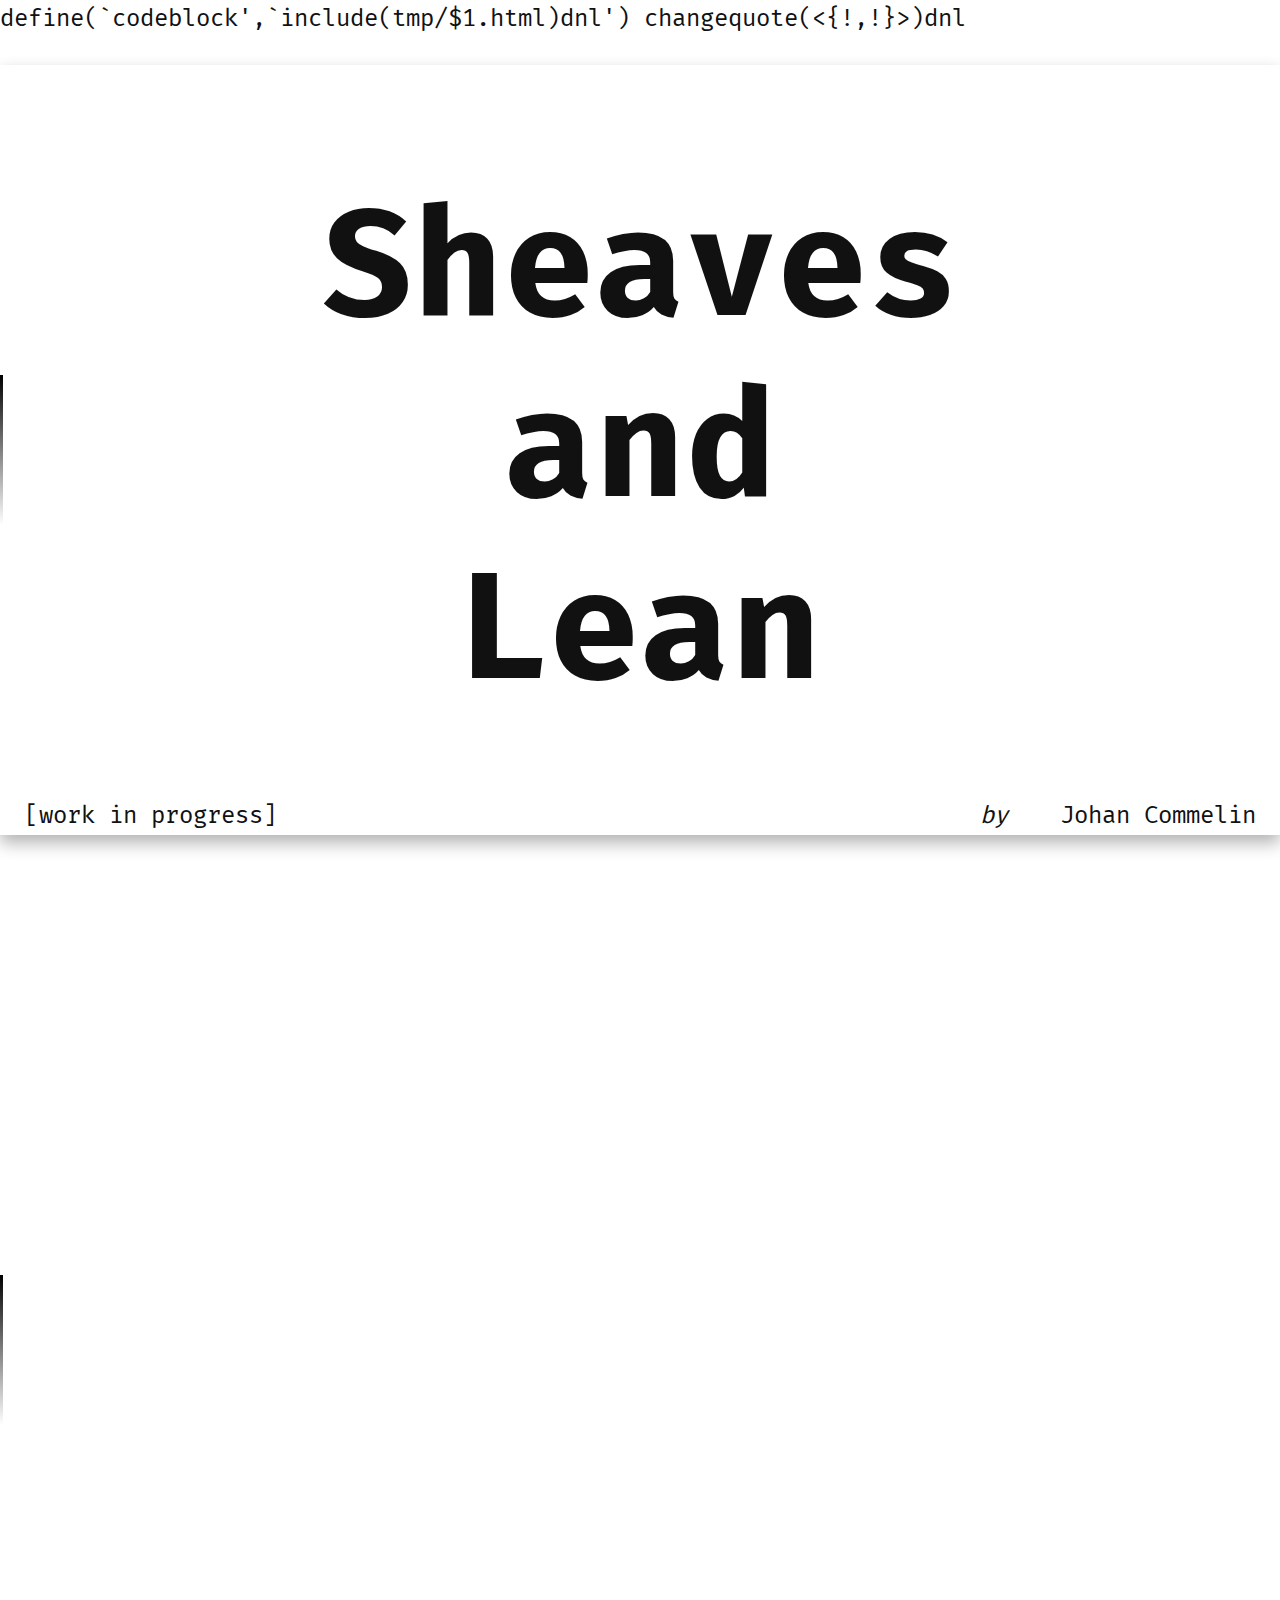
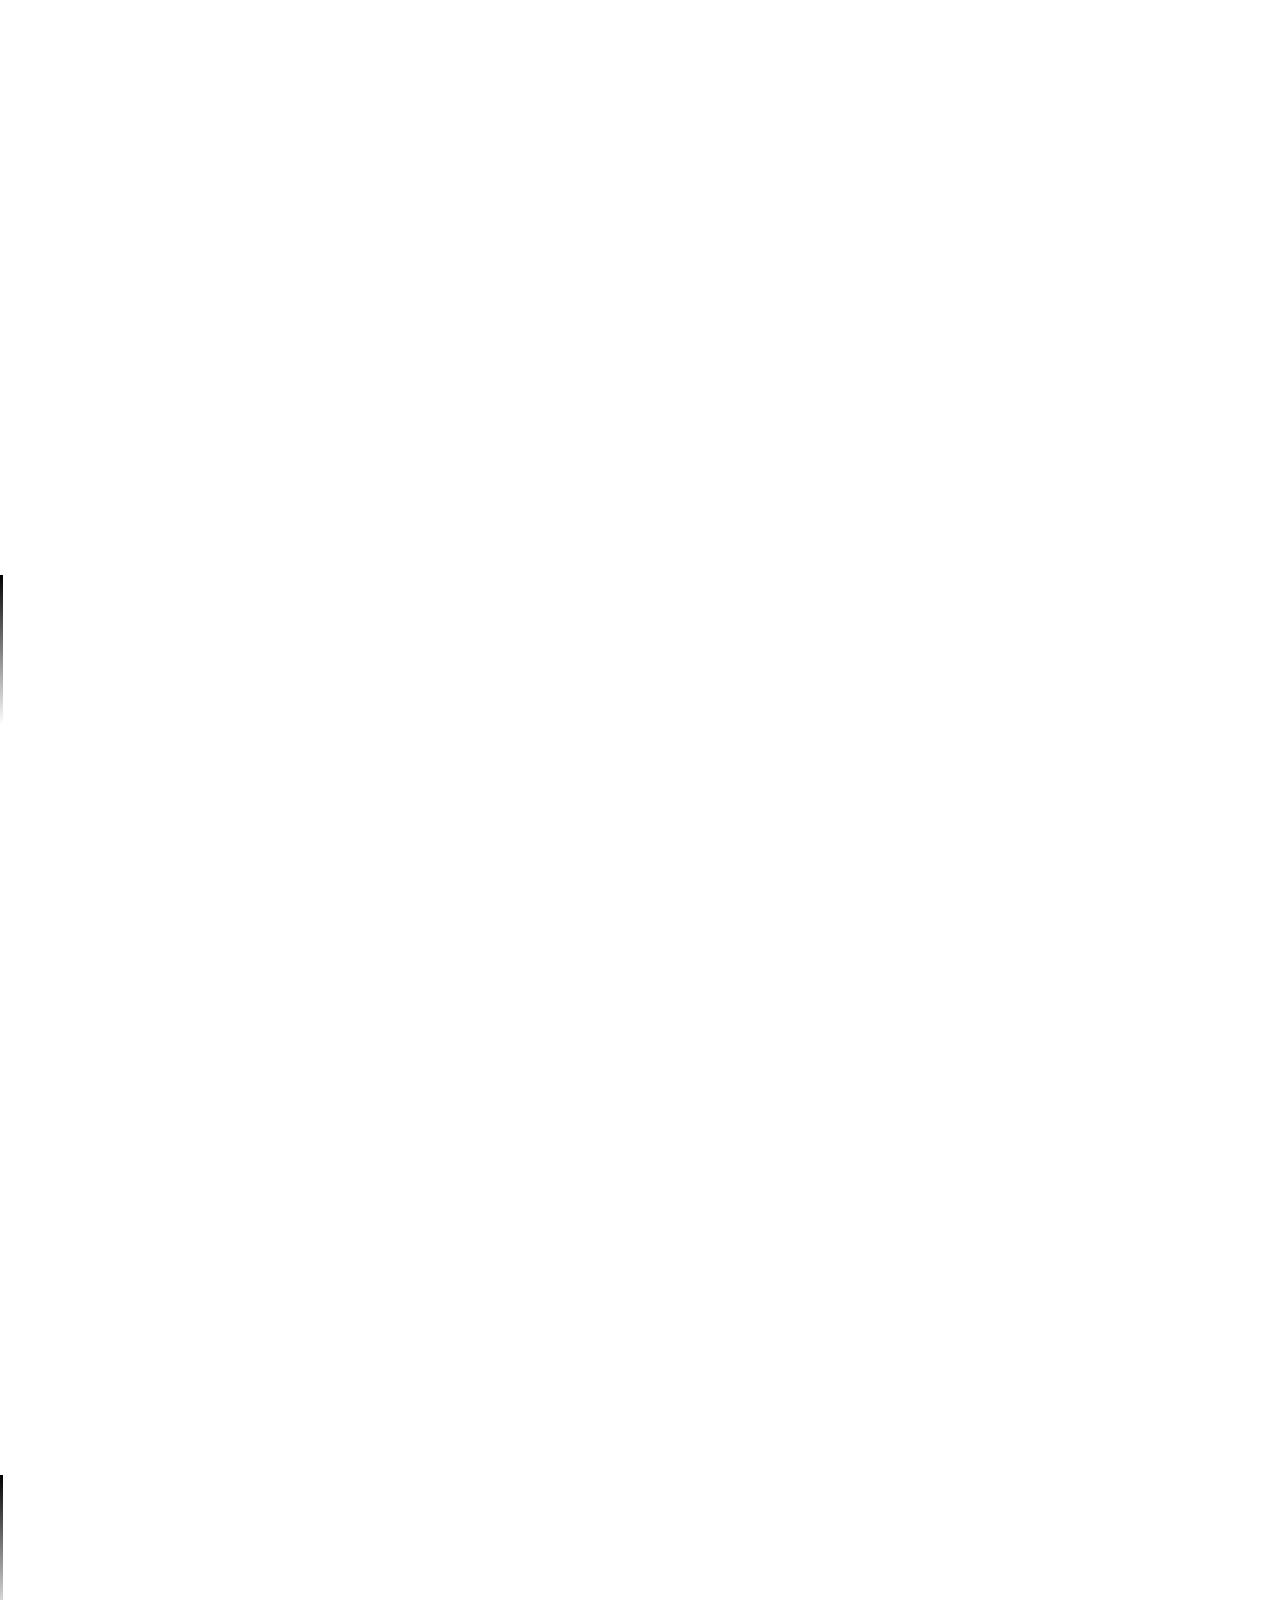
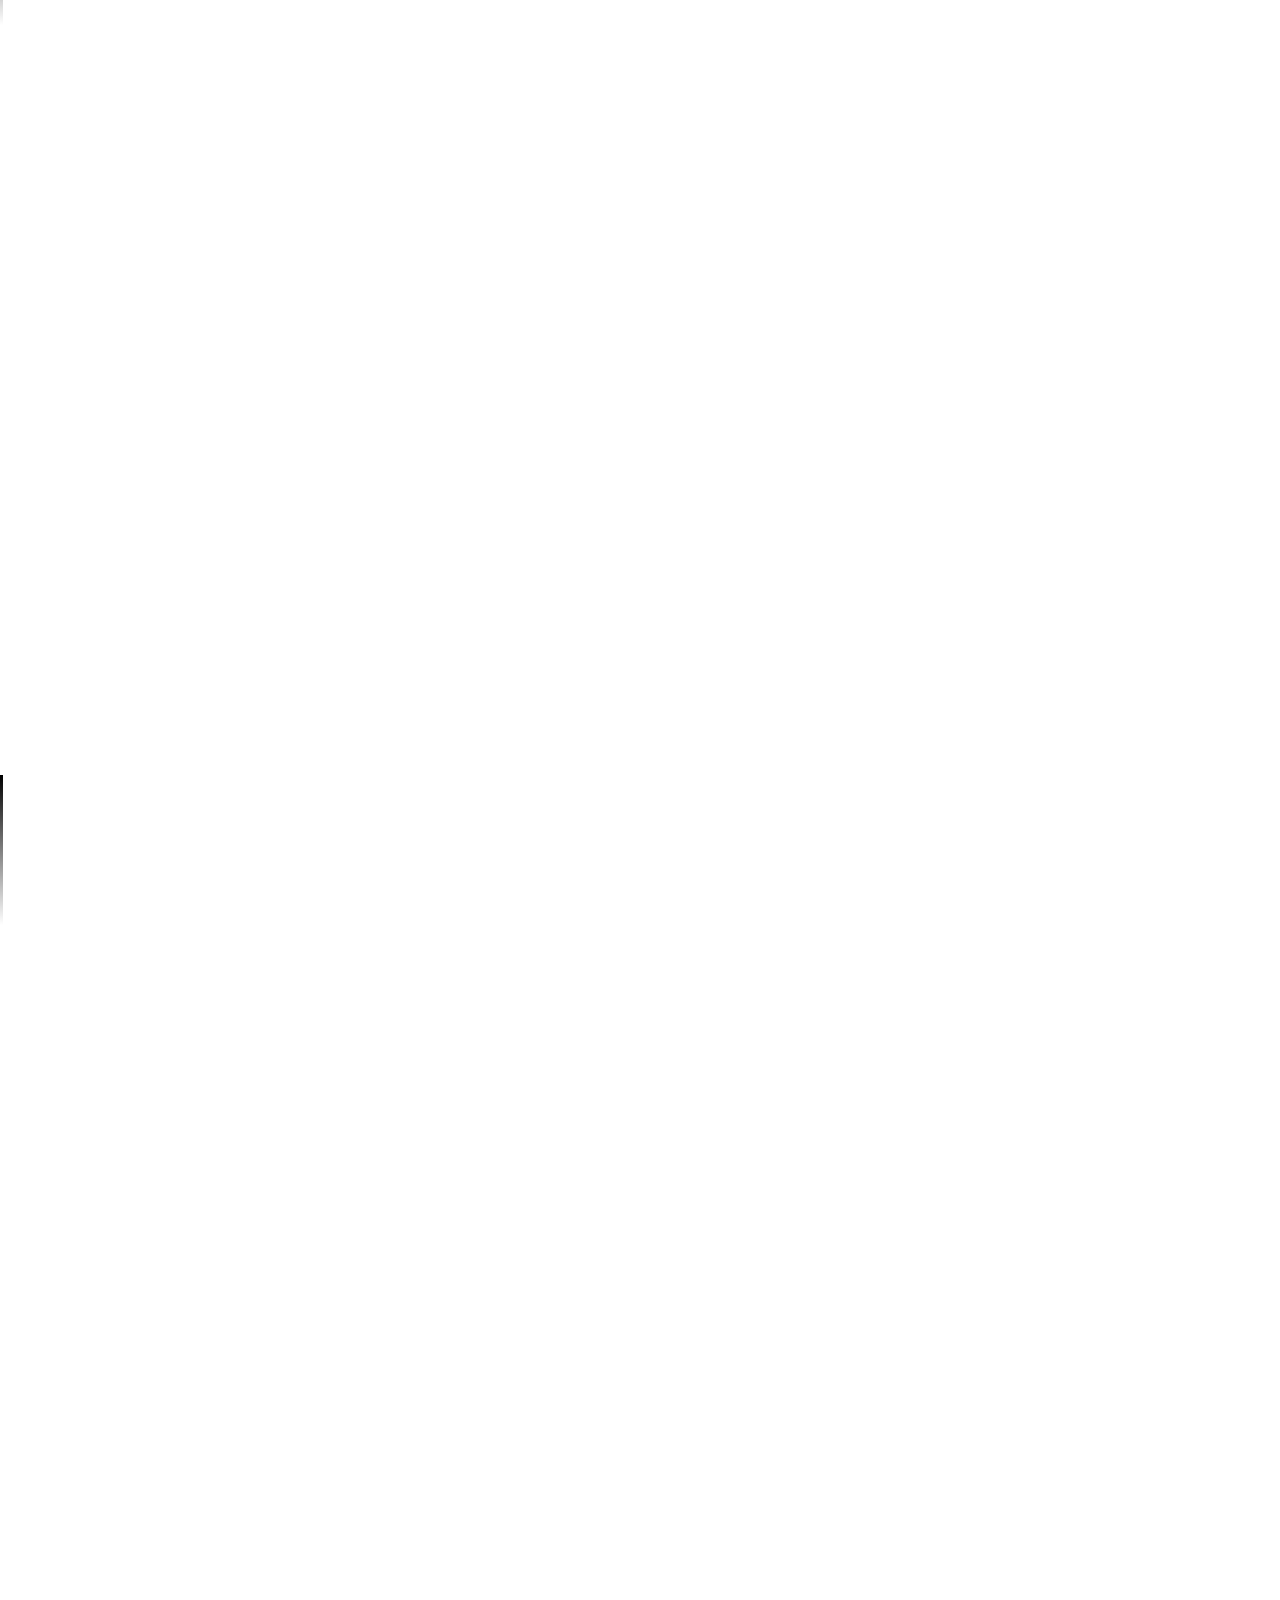
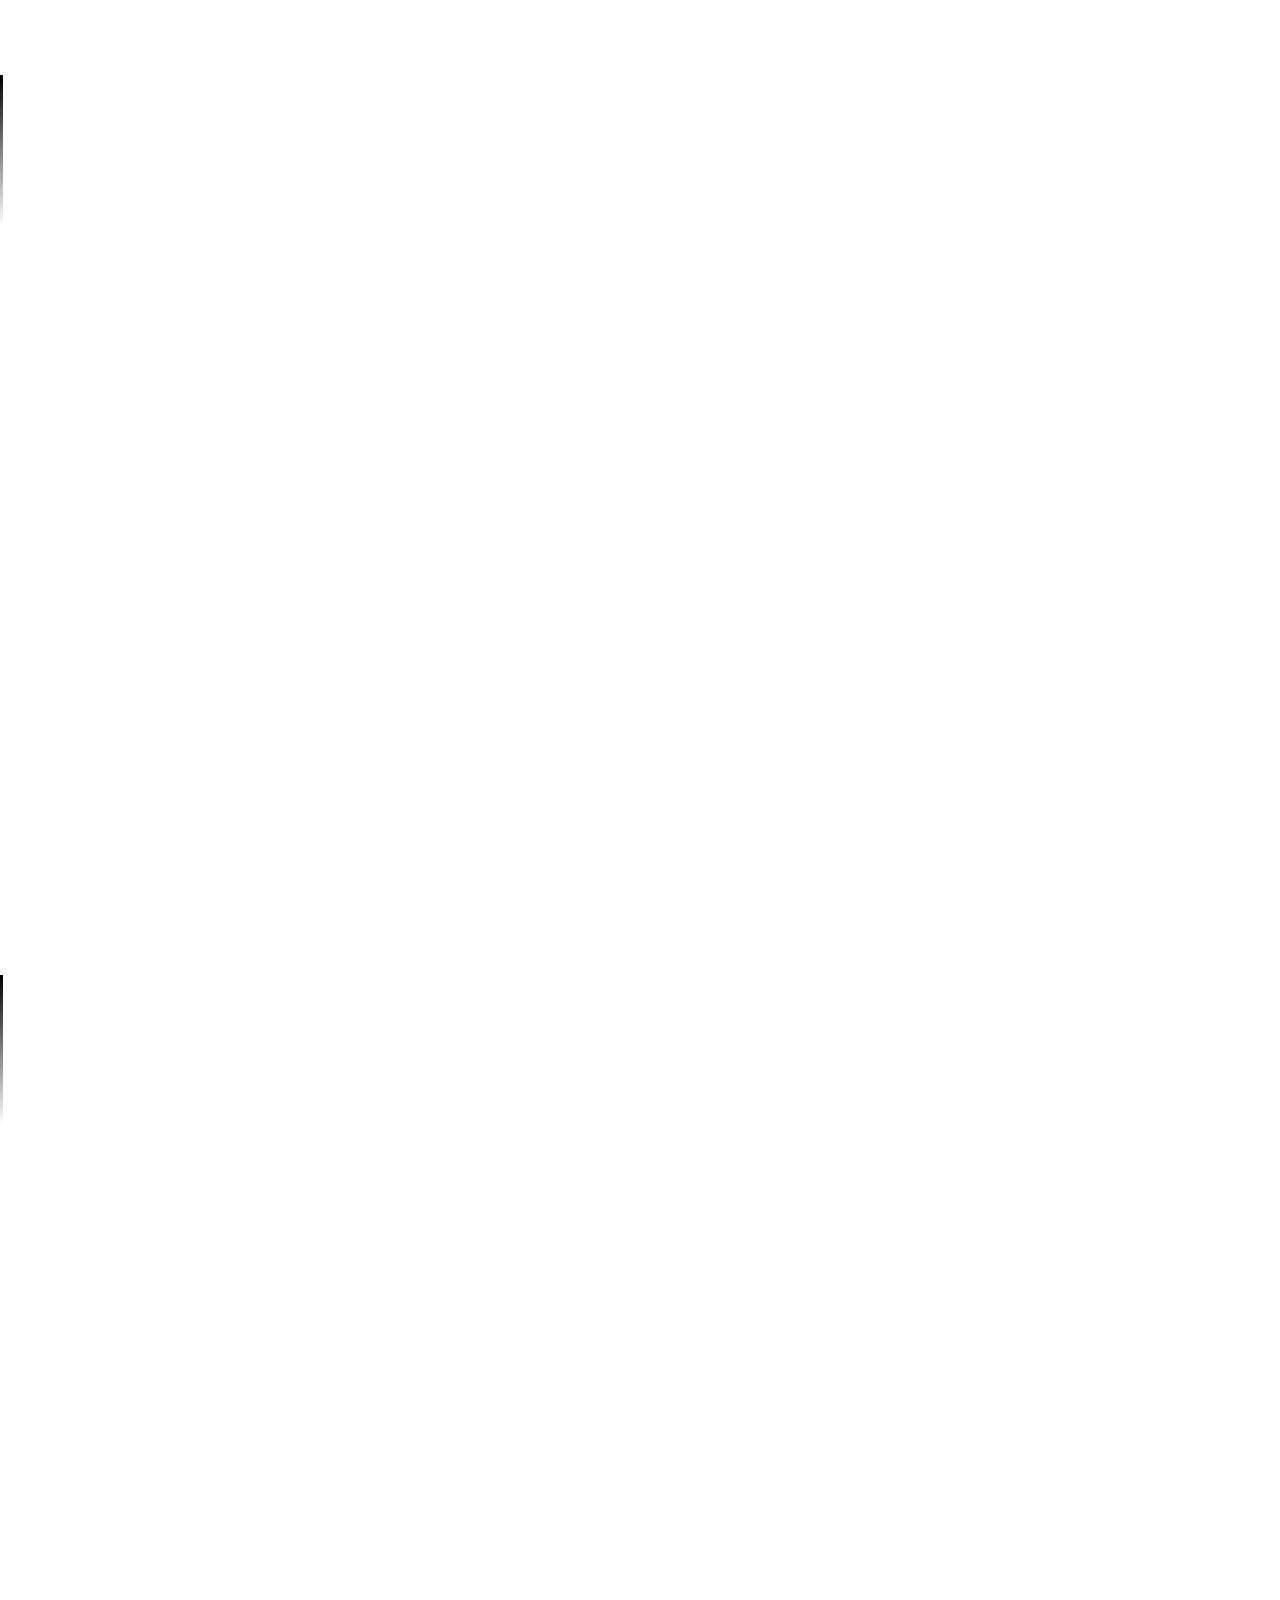
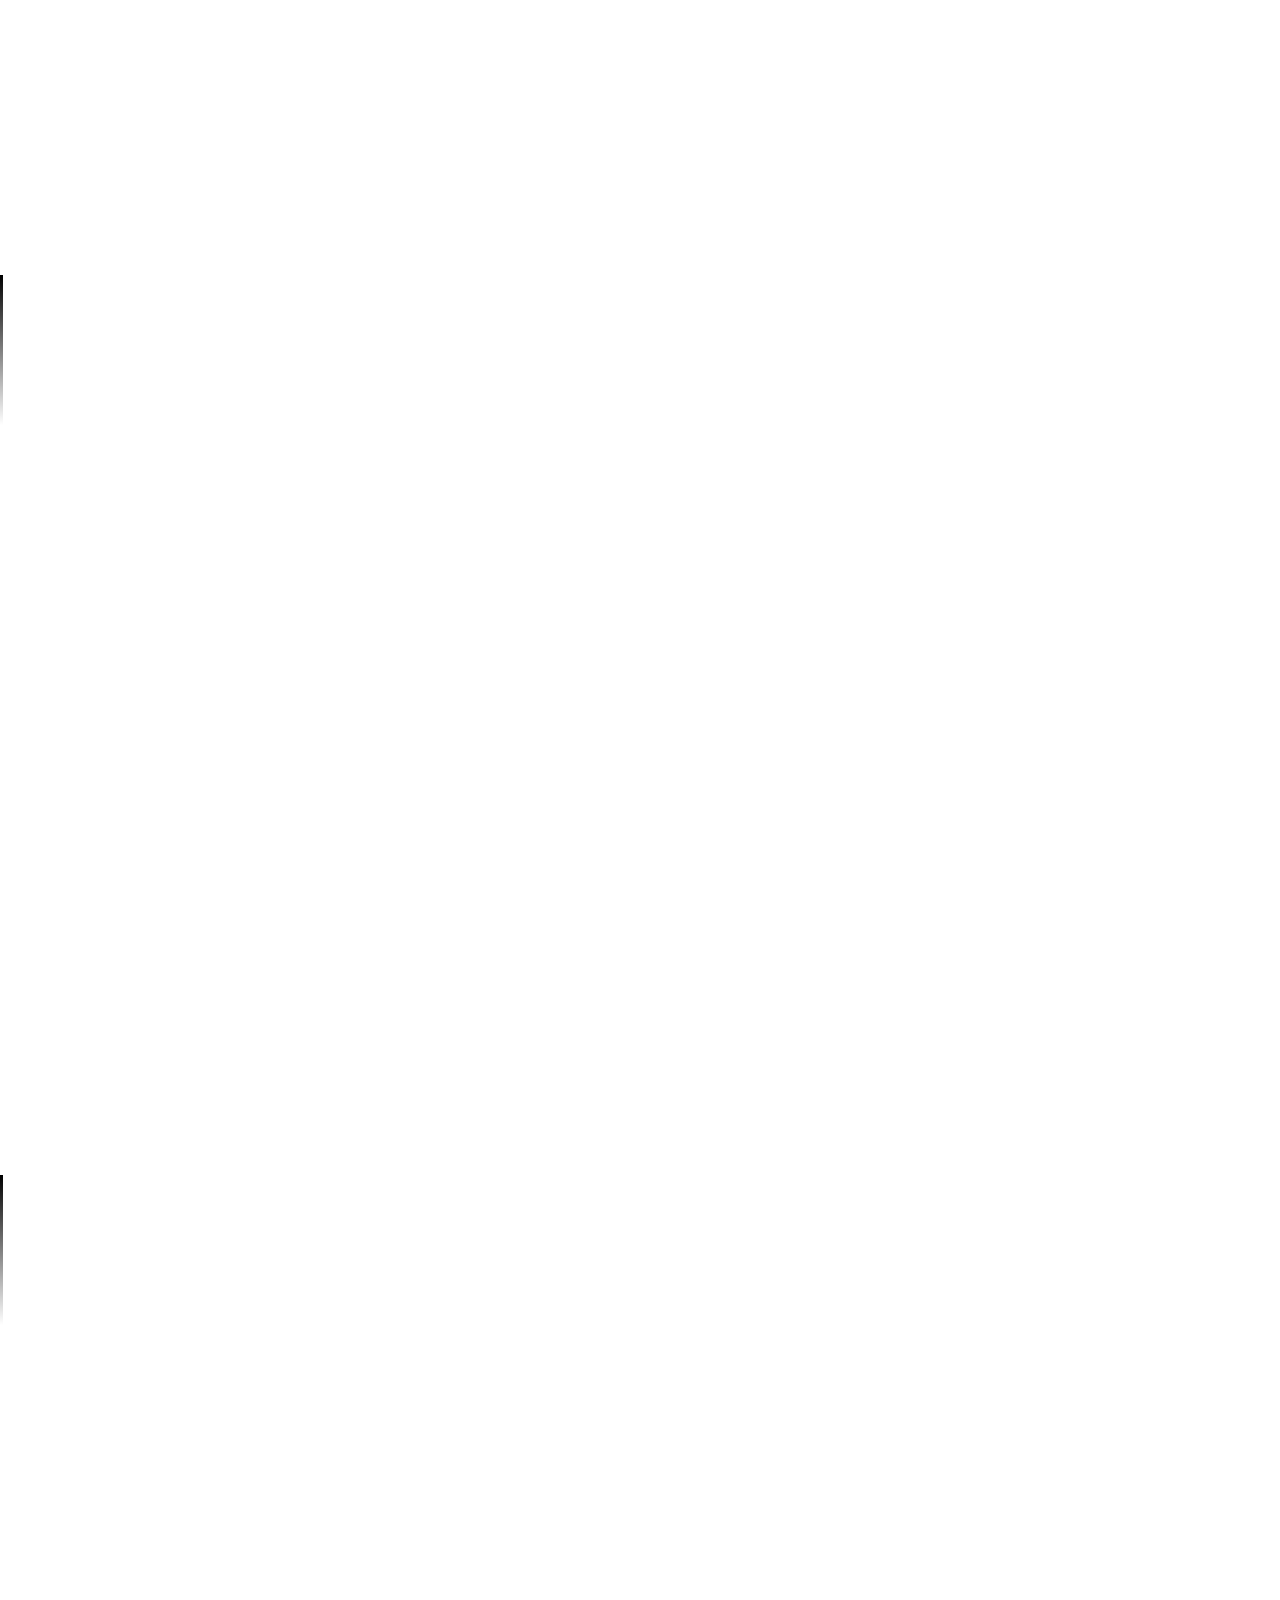
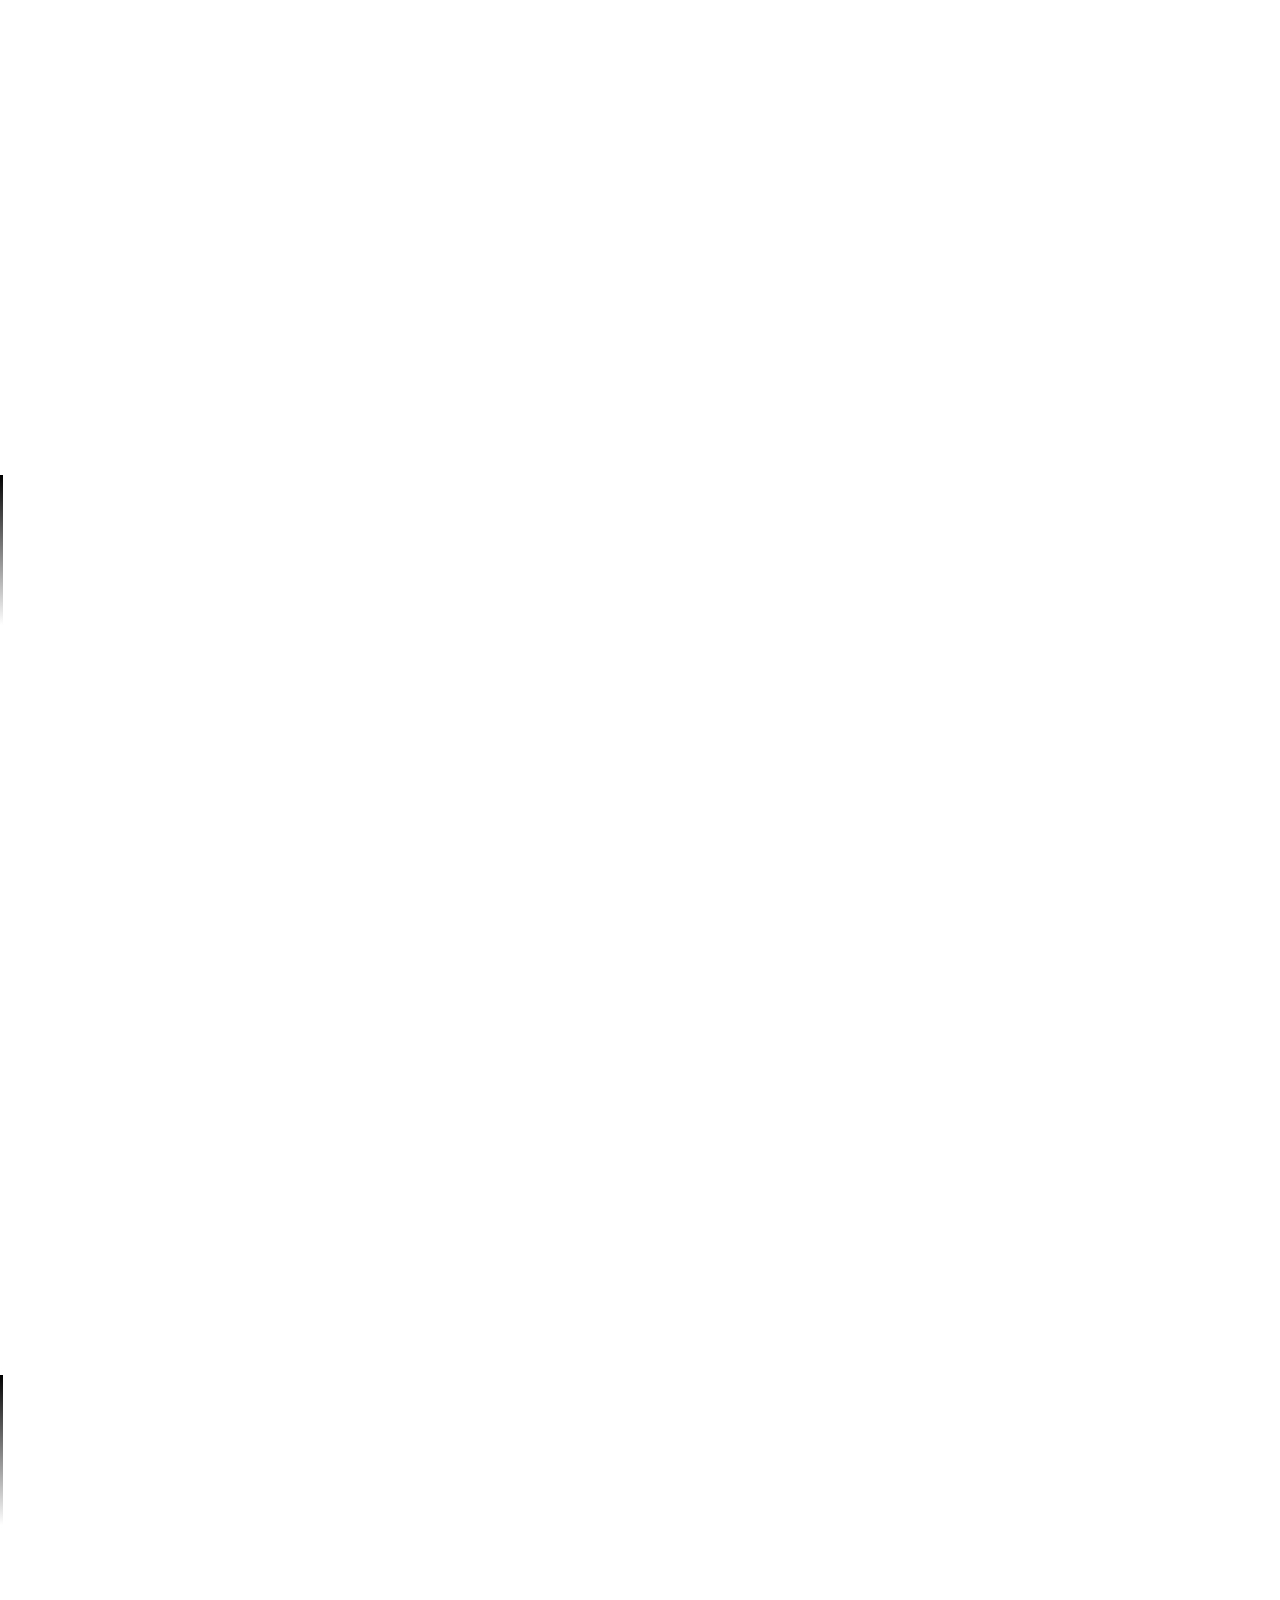
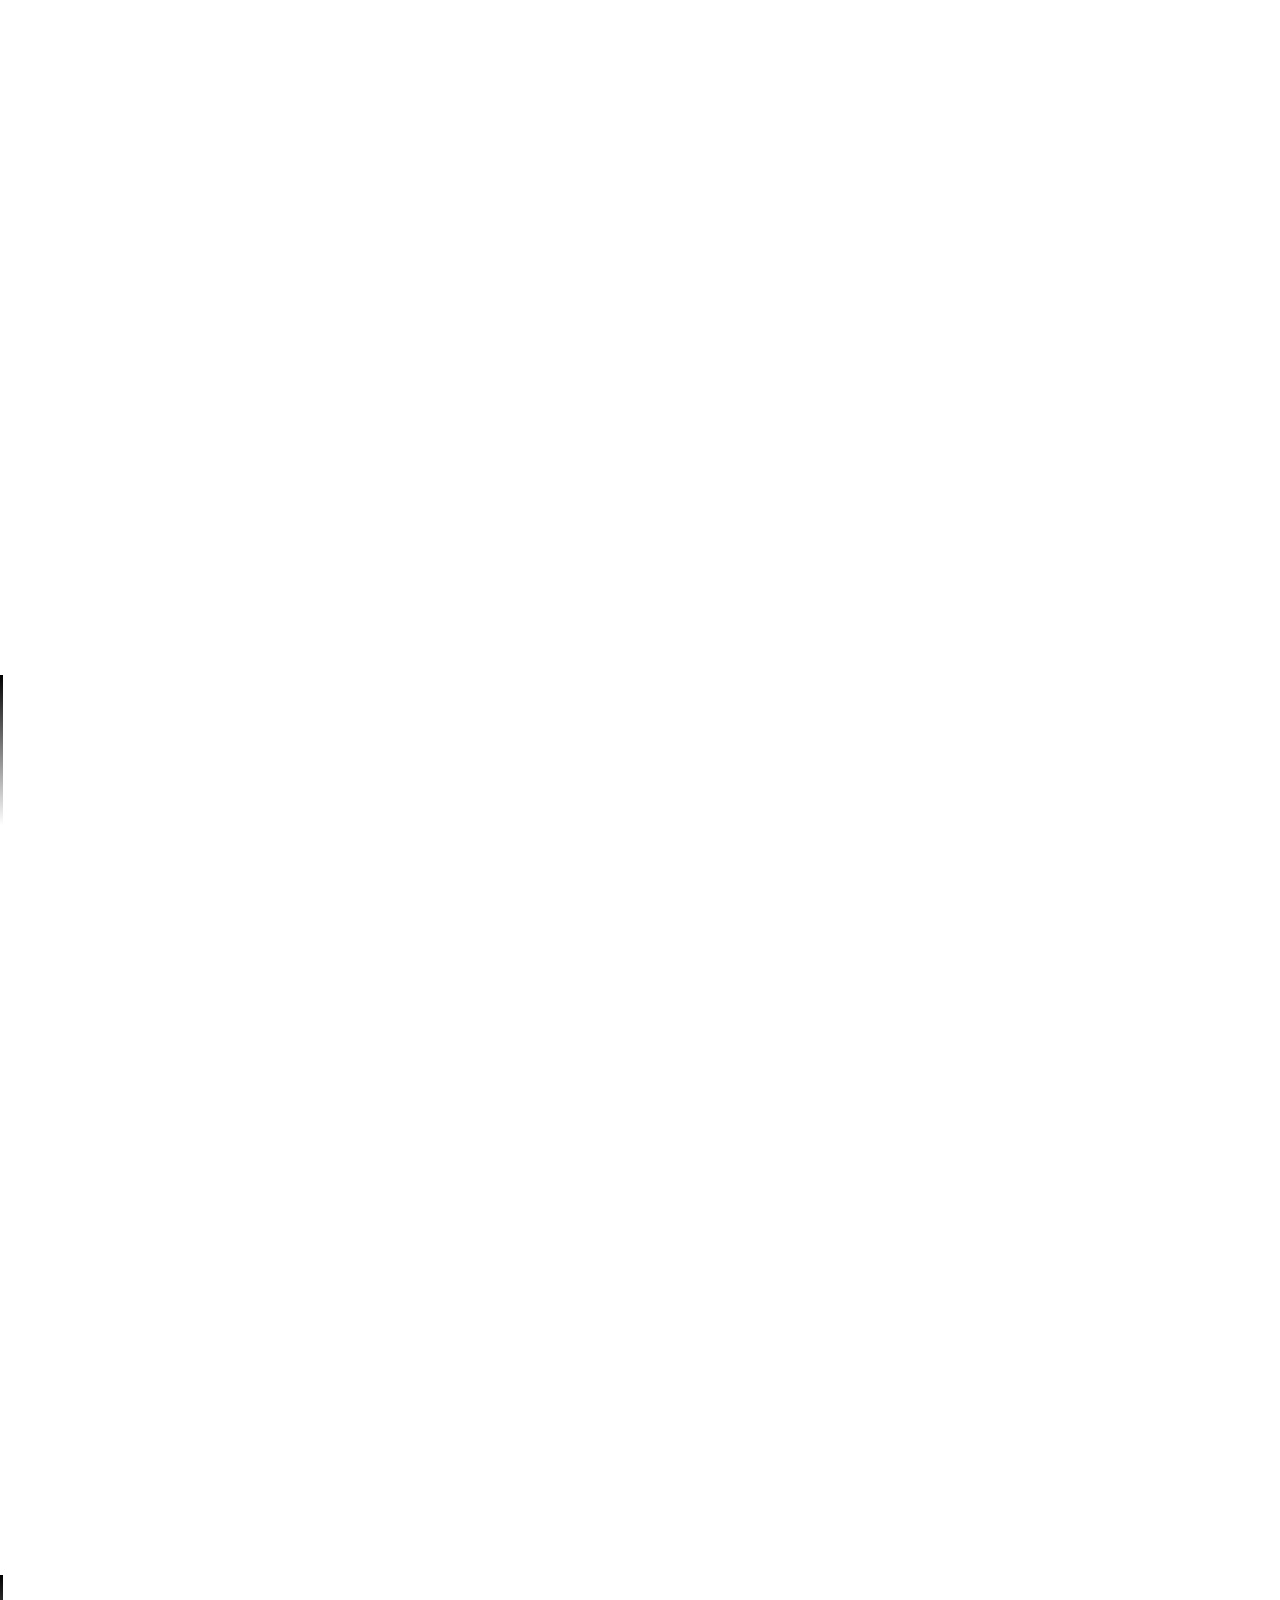
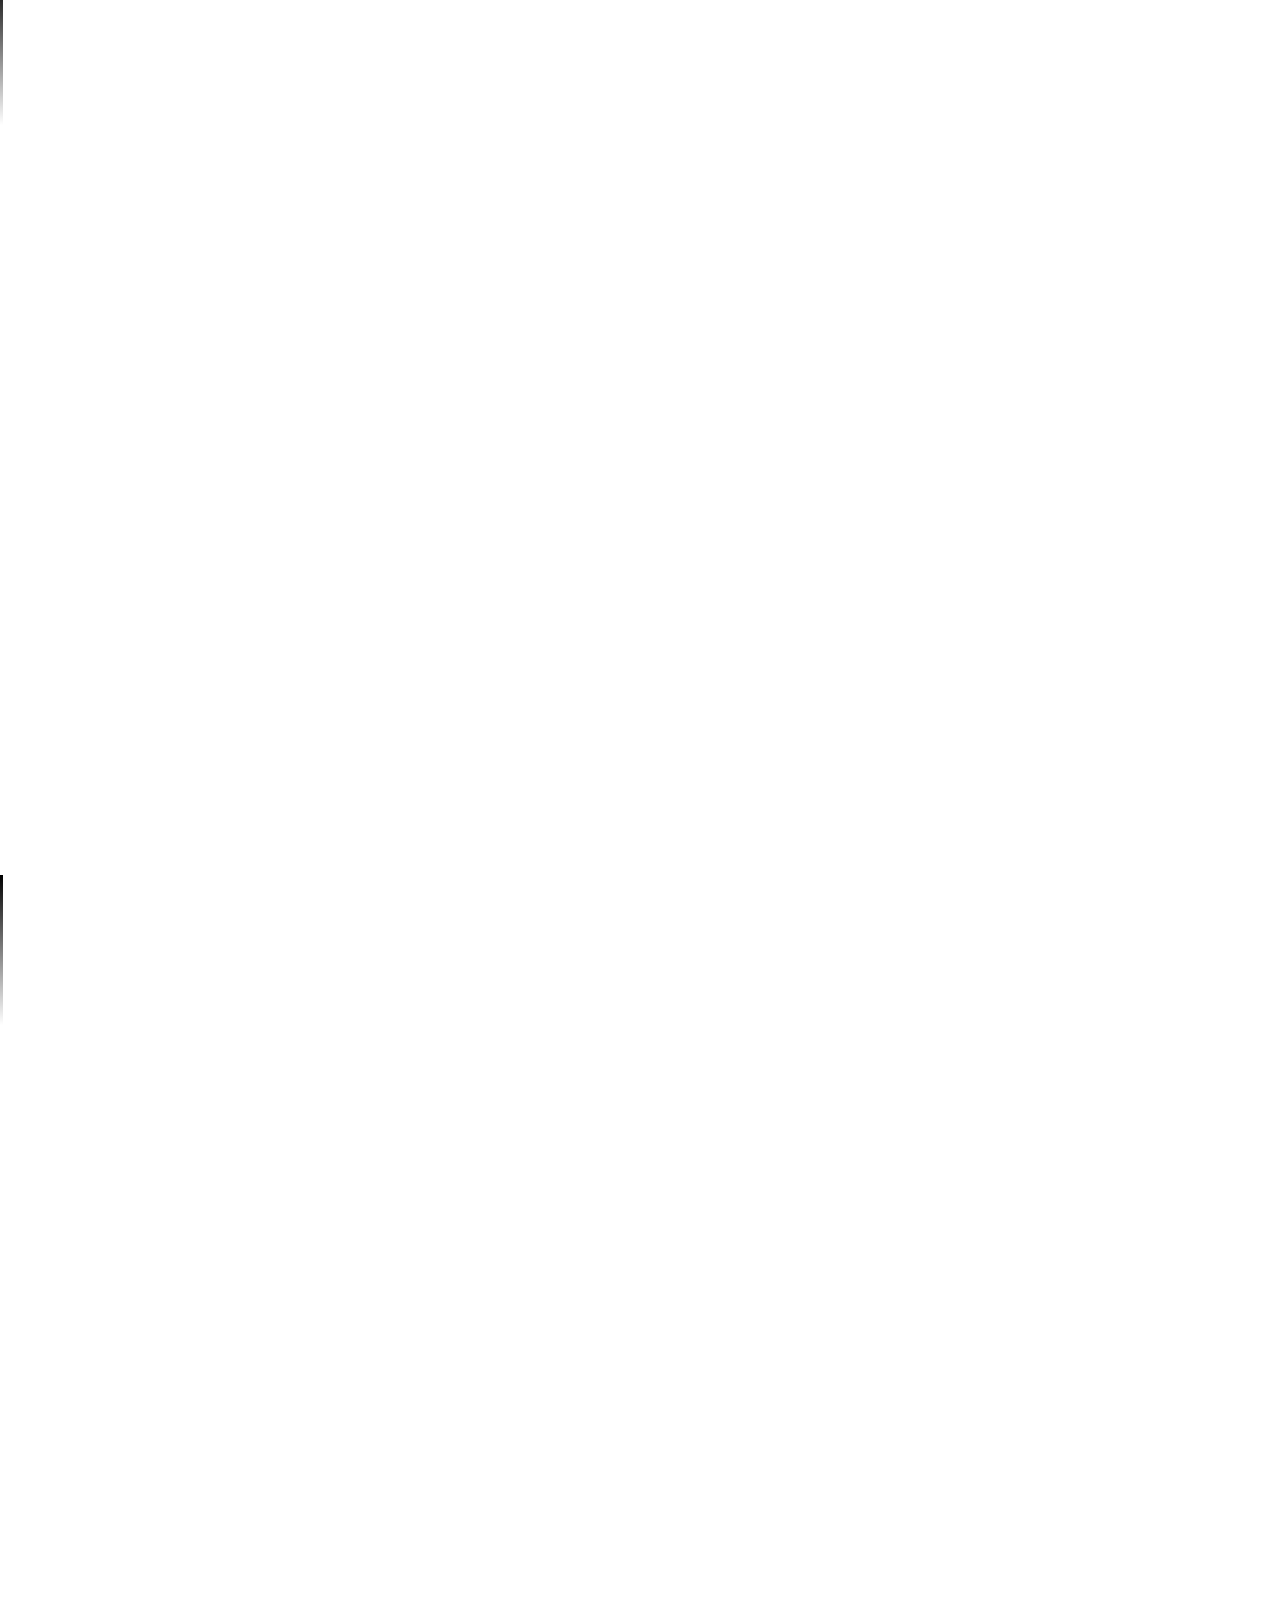
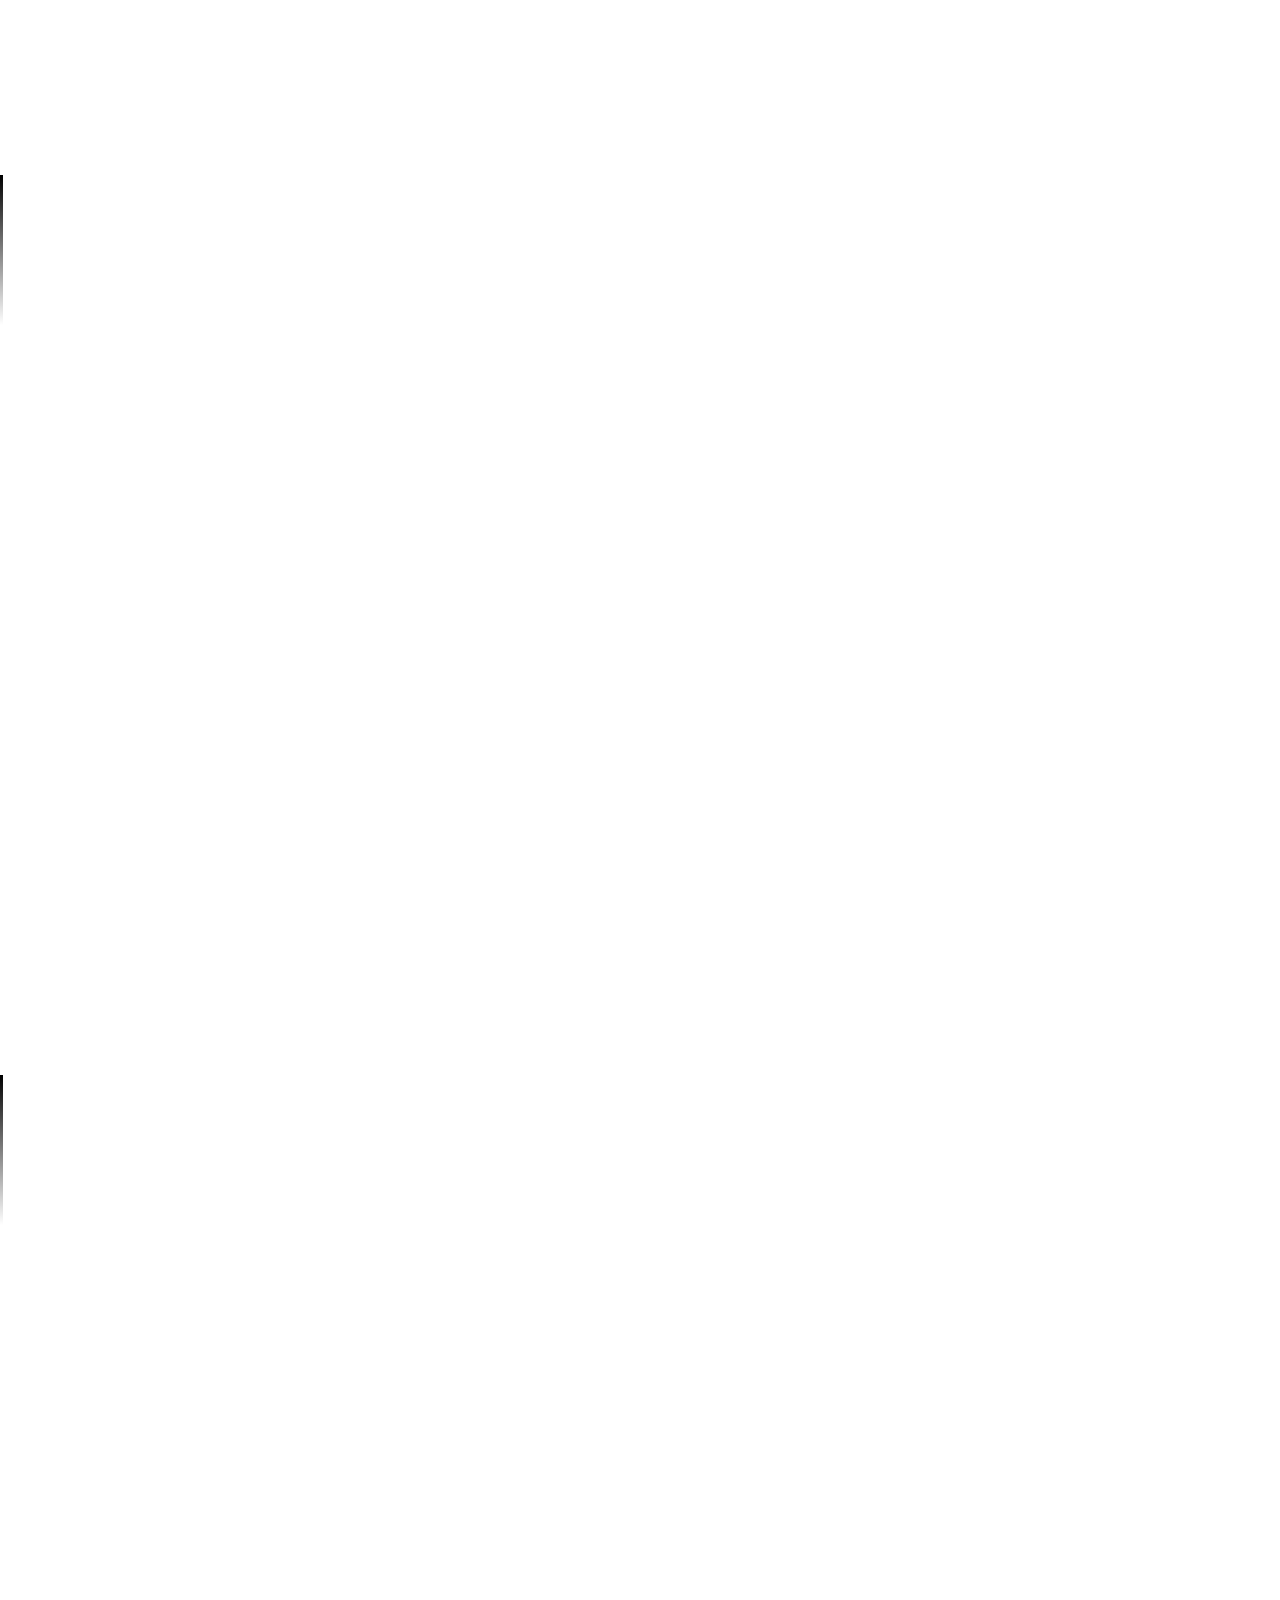
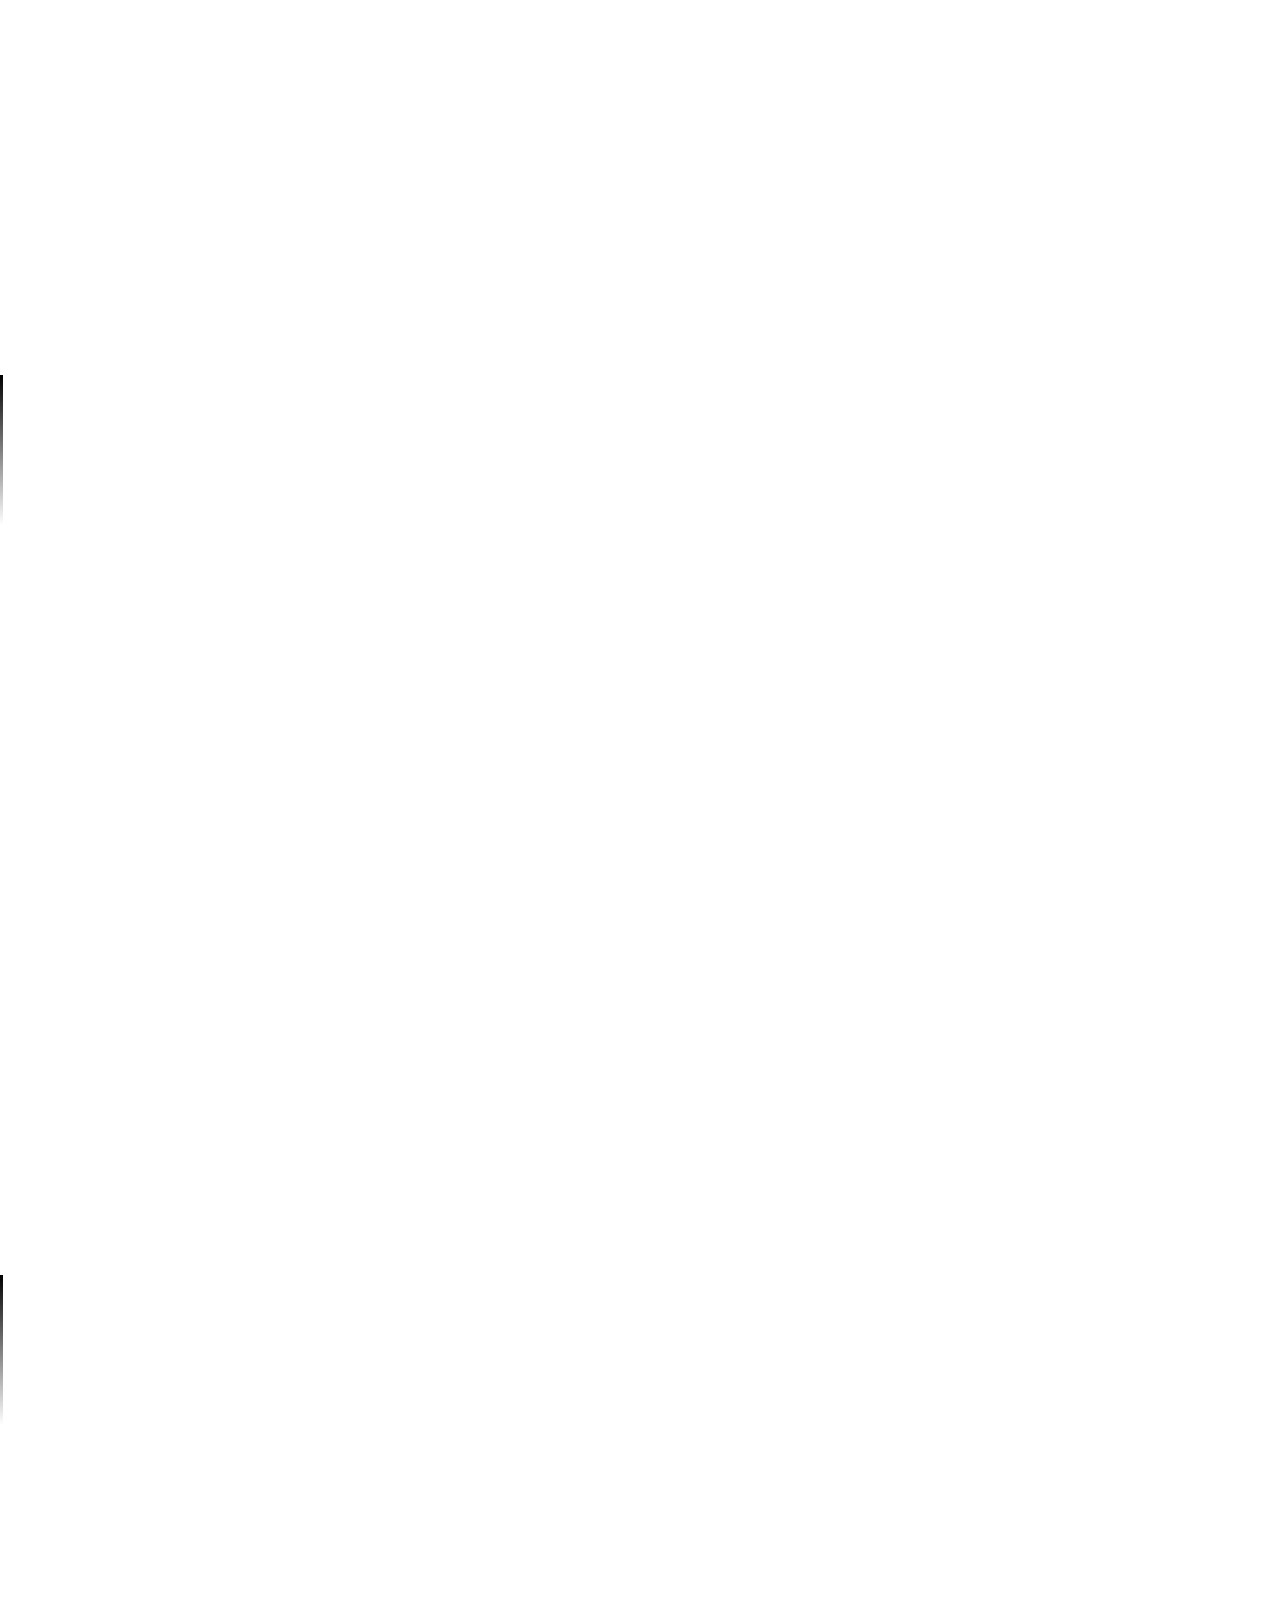
<file: input.html>
define(`codeblock',`include(tmp/$1.html)dnl')
changequote(<{!,!}>)dnl
<!DOCTYPE html>
<meta charset="utf-8">
<meta name="viewport" content="width=1024, height=768, user-scalable=no">

<title>Sheaves and Lean - Lean Together 2019</title>

<link rel="stylesheet" media="screen" href="css/reset.css">
<link rel="stylesheet" media="screen" href="css/fira_code.css">
<link rel="stylesheet" media="screen" href="css/pygments.css">
<link rel="stylesheet" media="screen" href="css/generic.css">
<link rel="stylesheet" media="screen" href="css/special.css">

<link rel="stylesheet" media="screen" href="css/stack.v0.css">

<section id="titleslide">
	<h1><span class="large">Sheaves and Lean</span></h1>
<footer><span id="wip">[work in progress]</span>
	<span id="author"><em>by</em> &emsp; Johan Commelin</span></footer>
</section>

<section>
<center>
	<img src="sheaf.jpg" id="sheaf-pic" />
</center>
<footer><span class="credit tiny">
	(Image source:
	<a href="https://clipground.com/images/barley-clipart-20.jpg">
	https://clipground.com/images/barley-clipart-20.jpg</a>)
</span></footer>
</section>

<section>
<center class="huge">
<code class="highlight">
	<span class="n">X</span>
	<span class="bp">→</span>
	<span class="n">ℝ</span>
</code>
</center>
</section>

<section>
<center>
	functions glue uniquely
</center>
</section>

<section>
<div class="vcenter">
<p>A <em>presheaf</em> <code>F</code>
is a rule that assigns
<ul>
<li class="step">to every open <code>U ⊆ X</code><br/>
a set
<code class="highlight"><span class="n">F</span><span class="o">(</span><span class="n">U</span><span class="o">)</span></code>
<code class="tiny marginal highlight"><span class="c">-- functions</span></code>
</li>
<li class="step">to every inclusion of opens <code>U ⊆ V</code><br/>
a map
<code class="highlight">
<span class="n">r_UV</span> <span class="o">:</span>
<span class="n">F</span><span class="o">(</span><span class="n">V</span><span class="o">)</span>
<span class="bp">→</span>
<span class="n">F</span><span class="o">(</span><span class="n">U</span><span class="o">)</span>
</code>
<code class="tiny marginal highlight"><span class="c">-- restriction</span></code>
</li>
</ul>
<p>such that
<ul>
<li class="step">for every open <code>U ⊆ X</code>,<br/>
the map <code>r_UU</code> is <code>id</code> on
<code class="highlight"><span class="n">F</span><span class="o">(</span><span class="n">U</span><span class="o">)</span></code></li>
<li class="step">and if <code>U ⊆ V ⊆ W</code>,<br/>
then
<code class="highlight"><span class="n">r_UV</span> <span class="err">∘</span> <span class="n">r_VW</span>
	<span class="bp">=</span> <span class="n">r_UW</span></code>.</li>
</ul>
</div>
</section>

<section>
<div class="vcenter">
codeblock(psh_as_func)
</div>
</section>

<section id="categories">
	<!-- <h2>Categories in Lean</h2> -->
<div class="vcenter">
codeblock(category)
</div>
<footer><span class="credit">(by Scott Morrison)</span></footer>

</section>

<section>
<div class="vcenter">
codeblock(functor)
</div>
<footer><span class="credit">(by Scott Morrison)</span></footer>
</section>

<section>
<div class="vcenter">
codeblock(types)
</div>
<footer><span class="credit">(by Scott Morrison)</span></footer>
</section>

<section>
<div class="vcenter">
codeblock(yoneda)
</div>
<footer><span class="credit">(by Scott Morrison)</span></footer>
</section>

<section>
<div class="vcenter">
codeblock(yoneda2)
</div>
<footer><span class="credit">(by Scott Morrison)</span></footer>
</section>

<section>
<div class="vcenter">
codeblock(yoneda3)
</div>
<footer><span class="credit">(by Scott Morrison)</span></footer>
</section>

<section>
<h2>So, what is a sheaf?</h2>
<p>Let <code>U_i ⊆ X</code> be open sets that cover <code>U ⊆ X</code>.</p>
<div class="step">
<p>Consider the following set</p>
<div class="small">
codeblock(sheaf_condition)
</div>
</div>
<div class="step">
<p>There is a canonical map
<code class="highlight">
	<span class="n"><span class="n">F</span><span class="o">(</span><span class="n">U</span><span class="o">)</span> <span class="bp">→</span> <span class="n">F'</span><span class="o">(</span><span class="n">U</span><span class="o">)</span>
</code>
</p>
</div>
<div class="step">
<p>A presheaf <code>F</code> is called a <em>sheaf</em>
	if this canonical map is bijective for every <code>U ⊆ X</code>
	and every cover of <code>U</code>.
</div>
</section>

<section>
<center>
	sheaves of (commutative) groups/rings
</center>
</section>

<section>
<center>
	topologies on categories
</center>
</section>

<section>
<div class="vcenter">
codeblock(covering_family)
</div>
</section>

<section>
<div class="vcenter">
codeblock(coverage)
</div>
</section>

<section>
<div class="vcenter">
codeblock(site)
</div>
</section>

<section>
<div class="vcenter">
codeblock(sheaf)
</div>
</section>

<section>
<center>
	<a href="https://github.com/leanprover-community/mathlib/tree/sheaf-2">https://github.com/leanprover-community/mathlib/tree/sheaf-2</a>
</center>
</section>

<!-- <script src="js/mermaid.min.js"></script> -->
<!-- <script>mermaid.initialize({ -->
<!-- 	startOnLoad:true -->
<!-- });</script> -->

<script src="js/d3.v3.min.js"></script>
<script src="js/quack.v1.js"></script>

<script>
var myquack = quack()
.on("activate", activate)
.on("deactivate", deactivate);

var section = d3.selectAll("section");
section.selectAll(".step").style("visibility", "hidden");

myquack.index = 0;
var stepctr = {};
myquack.cur = section[0][0];

function inc_step() {
	var steps = myquack.cur.selectAll(".step")
	if (myquack.index in stepctr) {
		stepctr[myquack.index] += 1;
	} else {
		stepctr[myquack.index] = 0;
	}
	if (stepctr[myquack.index] >= steps[0].length) {
		stepctr[myquack.index] = steps[0].length - 1;
	}
	steps.filter(
		function (d, idx) { return idx === stepctr[myquack.index]; }
	).style("visibility", "visible");
}
function dec_step() {
	var steps = myquack.cur.selectAll(".step")
	if (myquack.index in stepctr) {
		stepctr[myquack.index] -= 1;
	} else {
		stepctr[myquack.index] = steps[0].length - 1;
	}
	if (stepctr[myquack.index] < -1) {
		stepctr[myquack.index] = -1;
	}
	myquack.cur.selectAll(".step").filter(
		function (d, idx) { return idx === stepctr[myquack.index] + 1; }
	).style("visibility", "hidden");
}

d3.select(window).on("keydown", function () {
	if (d3.event.keyCode === 74) {
		inc_step();
	}
	if (d3.event.keyCode === 75) {
		dec_step();
	}
} );

function activate(d, i) {
	myquack.index = i;
	myquack.cur = section.filter(
		function (d, idx) { return idx === myquack.index; }
	);
	console.log(myquack.cur.selectAll(".step"));
}

function deactivate(d, i) {
}
</script>
</file>
<file: css/fira_code.css>
@font-face{
    font-family: 'Fira Code';
    src: url('../fonts/eot/FiraCode-Light.eot');
    src: url('../fonts/eot/FiraCode-Light.eot') format('embedded-opentype'),
         url('../fonts/woff2/FiraCode-Light.woff2') format('woff2'),
         url('../fonts/woff/FiraCode-Light.woff') format('woff'),
         url('../fonts/ttf/FiraCode-Light.ttf') format('truetype');
    font-weight: 300;
    font-style: normal;
}

@font-face{
    font-family: 'Fira Code';
    src: url('../fonts/eot/FiraCode-Regular.eot');
    src: url('../fonts/eot/FiraCode-Regular.eot') format('embedded-opentype'),
         url('../fonts/woff2/FiraCode-Regular.woff2') format('woff2'),
         url('../fonts/woff/FiraCode-Regular.woff') format('woff'),
         url('../fonts/ttf/FiraCode-Regular.ttf') format('truetype');
    font-weight: 400;
    font-style: normal;
}

@font-face{
    font-family: 'Fira Code';
    src: url('../fonts/eot/FiraCode-Medium.eot');
    src: url('../fonts/eot/FiraCode-Medium.eot') format('embedded-opentype'),
         url('../fonts/woff2/FiraCode-Medium.woff2') format('woff2'),
         url('../fonts/woff/FiraCode-Medium.woff') format('woff'),
         url('../fonts/ttf/FiraCode-Medium.ttf') format('truetype');
    font-weight: 500;
    font-style: normal;
}

@font-face{
    font-family: 'Fira Code';
    src: url('../fonts/eot/FiraCode-Bold.eot');
    src: url('../fonts/eot/FiraCode-Bold.eot') format('embedded-opentype'),
         url('../fonts/woff2/FiraCode-Bold.woff2') format('woff2'),
         url('../fonts/woff/FiraCode-Bold.woff') format('woff'),
         url('../fonts/ttf/FiraCode-Bold.ttf') format('truetype');
    font-weight: 700;
    font-style: normal;
}
</file>
<file: css/pygments.css>
.hll { background-color: #ffffcc }
.c { color: #408080; font-style: italic } /* Comment */
/* .err { border: 1px solid #FF0000 } /1* Error *1/ */
.k { color: #008000; font-weight: bold } /* Keyword */
.o { color: #666666 } /* Operator */
.ch { color: #408080; font-style: italic } /* Comment.Hashbang */
.cm { color: #408080; font-style: italic } /* Comment.Multiline */
.cp { color: #BC7A00 } /* Comment.Preproc */
.cpf { color: #408080; font-style: italic } /* Comment.PreprocFile */
.c1 { color: #408080; font-style: italic } /* Comment.Single */
.cs { color: #408080; font-style: italic } /* Comment.Special */
.gd { color: #A00000 } /* Generic.Deleted */
.ge { font-style: italic } /* Generic.Emph */
.gr { color: #FF0000 } /* Generic.Error */
.gh { color: #000080; font-weight: bold } /* Generic.Heading */
.gi { color: #00A000 } /* Generic.Inserted */
.go { color: #888888 } /* Generic.Output */
.gp { color: #000080; font-weight: bold } /* Generic.Prompt */
.gs { font-weight: bold } /* Generic.Strong */
.gu { color: #800080; font-weight: bold } /* Generic.Subheading */
.gt { color: #0044DD } /* Generic.Traceback */
.kc { color: #008000; font-weight: bold } /* Keyword.Constant */
.kd { color: #008000; font-weight: bold } /* Keyword.Declaration */
.kn { color: #008000; font-weight: bold } /* Keyword.Namespace */
.kp { color: #008000 } /* Keyword.Pseudo */
.kr { color: #008000; font-weight: bold } /* Keyword.Reserved */
.kt { color: #B00040 } /* Keyword.Type */
.m { color: #666666 } /* Literal.Number */
.s { color: #BA2121 } /* Literal.String */
.na { color: #7D9029 } /* Name.Attribute */
.nb { color: #008000 } /* Name.Builtin */
.nc { color: #0000FF; font-weight: bold } /* Name.Class */
.no { color: #880000 } /* Name.Constant */
.nd { color: #AA22FF } /* Name.Decorator */
.ni { color: #999999; font-weight: bold } /* Name.Entity */
.ne { color: #D2413A; font-weight: bold } /* Name.Exception */
.nf { color: #0000FF } /* Name.Function */
.nl { color: #A0A000 } /* Name.Label */
.nn { color: #0000FF; font-weight: bold } /* Name.Namespace */
.nt { color: #008000; font-weight: bold } /* Name.Tag */
.nv { color: #19177C } /* Name.Variable */
.ow { color: #AA22FF; font-weight: bold } /* Operator.Word */
.w { color: #bbbbbb } /* Text.Whitespace */
.mb { color: #666666 } /* Literal.Number.Bin */
.mf { color: #666666 } /* Literal.Number.Float */
.mh { color: #666666 } /* Literal.Number.Hex */
.mi { color: #666666 } /* Literal.Number.Integer */
.mo { color: #666666 } /* Literal.Number.Oct */
.sa { color: #BA2121 } /* Literal.String.Affix */
.sb { color: #BA2121 } /* Literal.String.Backtick */
.sc { color: #BA2121 } /* Literal.String.Char */
.dl { color: #BA2121 } /* Literal.String.Delimiter */
.sd { color: #BA2121; font-style: italic } /* Literal.String.Doc */
.s2 { color: #BA2121 } /* Literal.String.Double */
.se { color: #BB6622; font-weight: bold } /* Literal.String.Escape */
.sh { color: #BA2121 } /* Literal.String.Heredoc */
.si { color: #BB6688; font-weight: bold } /* Literal.String.Interpol */
.sx { color: #008000 } /* Literal.String.Other */
.sr { color: #BB6688 } /* Literal.String.Regex */
.s1 { color: #BA2121 } /* Literal.String.Single */
.ss { color: #19177C } /* Literal.String.Symbol */
.bp { color: #008000 } /* Name.Builtin.Pseudo */
.fm { color: #0000FF } /* Name.Function.Magic */
.vc { color: #19177C } /* Name.Variable.Class */
.vg { color: #19177C } /* Name.Variable.Global */
.vi { color: #19177C } /* Name.Variable.Instance */
.vm { color: #19177C } /* Name.Variable.Magic */
.il { color: #666666 } /* Literal.Number.Integer.Long */
</file>
<file: css/generic.css>
body{
	font:400 14px/1.5 "Fira Code",monospace;
	color:#111;
	background-color:#fdfdfd;
	-webkit-text-size-adjust:100%;
	-webkit-font-feature-settings:"kern" 1;
	-moz-font-feature-settings:"kern" 1;
	-o-font-feature-settings:"kern" 1;
	font-feature-settings:"kern" 1;
	font-kerning:normal;
	overflow-x: hidden;
}
h1,h2,h3,h4,h5,h6 {
	font-weight: bold;
}
h1 {
	font-size: 4.5em;
	text-align: center;
	padding-top: 1em;
	max-height: 100%;
}
h2 {
	font-size: 2.25em;
	padding-top: .5em;
	margin: 0 0 .66666em 0;
	border-bottom: 3px solid #888;
	border-bottom-color: #ccc;
}
h3 {
	font-size: 1.4375em;
	margin-bottom: .30435em;
}
h4 {
	font-size: 1.25em;
	margin-bottom: .25em;
}
h5 {
	font-size: 1.125em;
	margin-bottom: .2222em;
}
h6 {
	font-size: 1em;
}
ul li {
	list-style: none;
}
li {
	padding: .25em 0;
	vertical-align: middle;
}
li > ol, li > ul {
	margin-bottom: inherit;
}
blockquote cite {
	font-size: .5em;
	font-style: normal;
	font-weight: bold;
	color: #888;
}
::-moz-selection {
	background: #c00;
	color: #fff;
}
::selection {
	background: #c00;
	color: #fff;
}
a, a:hover, a:focus, a:active, a:visited {
	color: #c00;
	text-decoration: none;
}
a:hover, a:focus {
	text-decoration: underline;
}
img, iframe, video {
	display: block;
	max-width: 100%;
}
video, iframe, img {
	display: block;
	margin: 0 auto;
}
p, blockquote, iframe, img, ul, ol, pre, video {
	margin-bottom: 1em;
}
em {
	font-style: italic;
}
pre {
	white-space: pre;
	white-space: pre-wrap;
	word-wrap: break-word;
	padding: 1em;
	border: 1px solid #ccc;
}
blockquote {
	font-size: 2em;
	font-style: italic;
	padding: 1em 2em;
	color: #000;
	border-left: 5px solid #ccc;
}
footer {
	position: absolute;
	bottom: 0.1em;
	left: 0;
	right: 0;
	padding: inherit;
}
.warning {
	color: #c00;
}
.tiny {
	font-size: 60%;
	line-height: 1.2em;
}
.small {
	font-size: 80%;
	line-height: 1.2em;
}
.big {
	font-size: 120%;
	line-height: 1.2em;
}
.large {
	font-size: 140%;
	line-height: 1.2em;
}
.huge {
	font-size: 200%;
	line-height: 1.2em;
}
</file>
<file: css/special.css>
section {
	padding: 0em 1em;
	background: #fff;
}
#titleslide h1 {
	word-spacing: 9999px;
	line-height: 1.2em;
}
#wip {
	float: left;
}
#author {
	float: right;
}
center {
	display: block;
	line-height: 1em;
	position: fixed;
	top: 50%;
	left: 50%;
	transform: translate(-50%,-50%);
	width: 100%;
}
.vcenter {
	display: block;
	position: fixed;
	top: 50%;
	transform: translateY(-50%);
	left: 0;
	right: 0;
	padding: inherit;
}
#sheaf-pic {
	height: 50%;
	width: 50%;
}
.credit {
	float: right;
	font-size: 60%;
}
.marginal {
	position: absolute;
	right: 0;
	margin-top: .4em;
	padding-right: 1em;
}
</file>
<file: css/stack.v0.css>
html {
  height: 768px;
  /* padding: 160px 80px; */
  width: 1024px;
}

body {
  margin: auto;
}

.stack {
  /* background: #222 url(cartographer.png); */
  color: #fff;
  box-sizing: border-box;
  -moz-box-sizing: border-box;
  -webkit-box-sizing: border-box;
  -ms-box-sizing: border-box;
  -o-box-sizing: border-box;
  display: none;
  font-size: 48px;
  height: 768px;
  /* padding: 160px 80px; */
  width: 1024px;
  -webkit-transform: translate3d(0,0,0);
}

.active {
  box-shadow: 0px 4px 8px rgba(0,0,0,.5);
  display: block;
  position: fixed;
}

/* .grey { */
/*   color: #969696; */
/* } */

@media
screen and (max-device-width: 1024px) {
  body {
    /* width: 1200px; */
  }

  .stack {
    margin: 40px 0;
  }

  .stack {
    display: block;
  }
}
</file>
